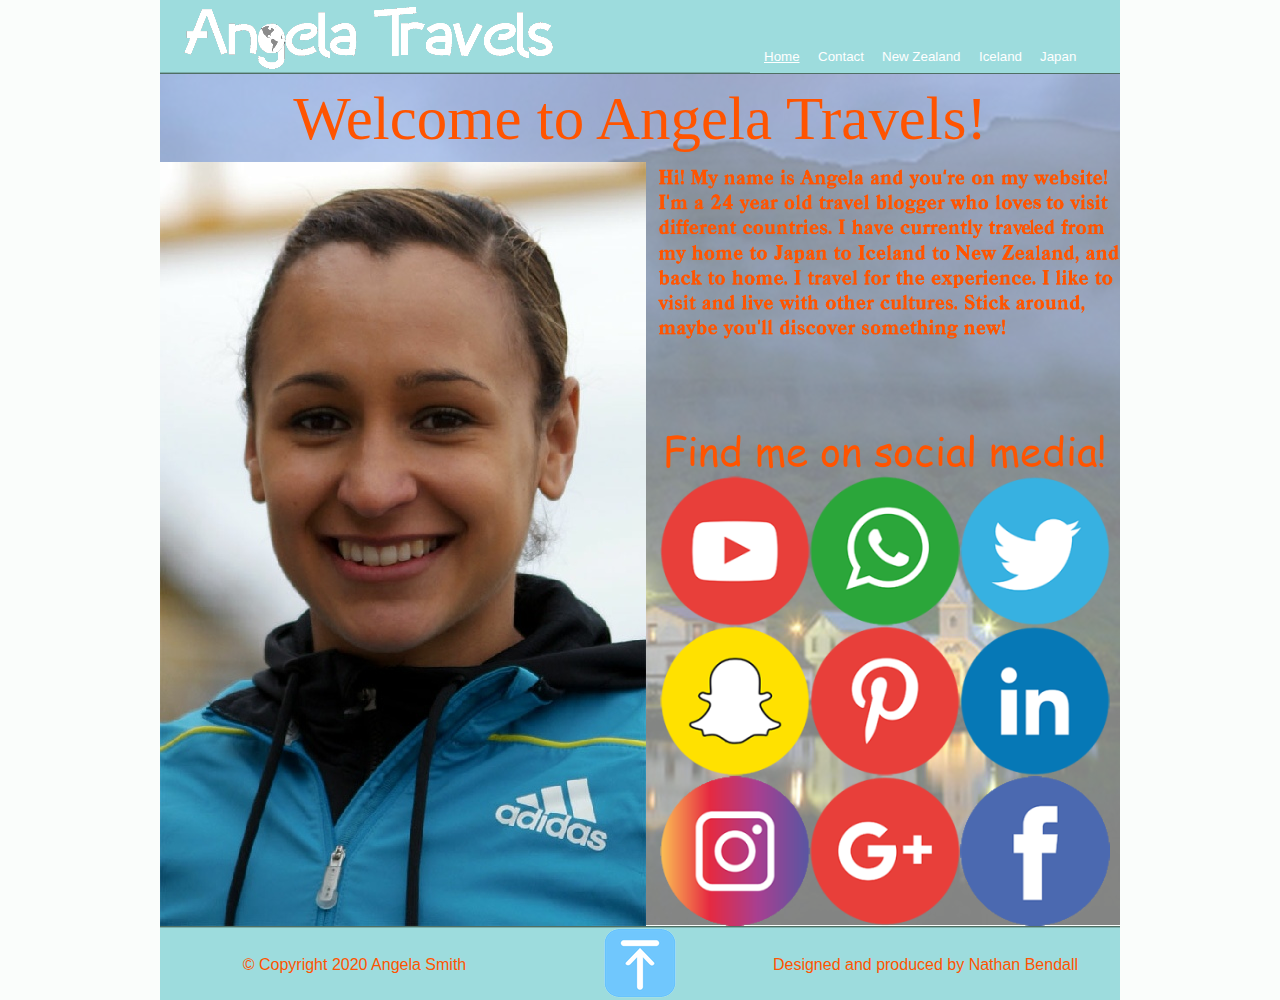
<file: index.html>
﻿<!DOCTYPE html>
<html lang="en">
  <head>
    <meta charset="UTF-8">
    <title>Angela Travels - Home</title>
    <meta name="generator" content="Serif WebPlus X7 (15,0,4,38)">
    <meta name="viewport" content="width=960">
    <link rel="stylesheet" type="text/css" href="wpscripts/wpstyles.css">
    <link rel="stylesheet" type="text/css" href="wpscripts/nav_35style.css">
    <style type="text/css">
      .P-1 { text-align:center;line-height:1px;font-family:"Verdana", sans-serif;font-style:normal;font-weight:normal;color:#ffffff;background-color:transparent;font-variant:normal;font-size:16.0px;vertical-align:0; }
      .C-1 { line-height:18.00px;font-family:"Verdana", sans-serif;font-style:normal;font-weight:normal;color:#ffffff;background-color:transparent;text-decoration:none;font-variant:normal;font-size:16.0px;vertical-align:0; }
      .P-2 { text-align:center;line-height:1px;font-family:"Verdana", sans-serif;font-style:normal;font-weight:normal;color:#ff5400;background-color:transparent;font-variant:normal;font-size:16.0px;vertical-align:0; }
      .C-2 { line-height:18.00px;font-family:"Verdana", sans-serif;font-style:normal;font-weight:normal;color:#ff5400;background-color:transparent;text-decoration:none;font-variant:normal;font-size:16.0px;vertical-align:0; }
      .OBJ-1,.OBJ-1:link,.OBJ-1:visited { background-image:url('wpimages/wp6a0a10ae_06.png');background-repeat:no-repeat;background-position:0px 0px;text-decoration:none;display:block;position:absolute; }
      .OBJ-1:hover { background-position:0px -148px; }
      .OBJ-1:active,a:link.OBJ-1.Activated,a:link.OBJ-1.Down,a:visited.OBJ-1.Activated,a:visited.OBJ-1.Down,.OBJ-1.Activated,.OBJ-1.Down { background-position:0px -74px; }
      .OBJ-1.Disabled,a:link.OBJ-1.Disabled,a:visited.OBJ-1.Disabled,a:hover.OBJ-1.Disabled,a:active.OBJ-1.Disabled { background-position:0px -222px; }
      .OBJ-1:focus { outline-style:none; }
      button.OBJ-1 { background-color:transparent;border:none 0px;padding:0;display:inline-block;cursor:pointer; }
      button.OBJ-1:disabled { pointer-events:none; }
      .OBJ-1.Inline { display:inline-block;position:relative;line-height:normal; }
      .P-3 { text-align:center;line-height:1px;font-family:"Comic Sans MS", cursive;font-style:normal;font-weight:normal;color:#ff5400;background-color:transparent;font-variant:normal;font-size:61.0px;vertical-align:0; }
      .C-3 { line-height:90.96px;font-family:"Comic Sans MS", cursive;font-style:normal;font-weight:normal;color:#ff5400;background-color:transparent;text-decoration:none;font-variant:normal;font-size:60.9px;vertical-align:0; }
    </style>
    <script type="text/javascript" src="wpscripts/jsNavBarFuncs.js"></script>
    <script type="text/javascript" src="wpscripts/global_navtree.js"></script>
    <script type="text/javascript" src="wpscripts/wp_navbar_menub.js"></script>
    <script type="text/javascript" src="wpscripts/jquery.js"></script>
    <script type="text/javascript">
      $(document).ready(function() {
      $("a.ActiveButton").bind({ mousedown:function(){if ( $(this).attr('disabled') === undefined ) $(this).addClass('Activated');}, mouseleave:function(){ if ( $(this).attr('disabled') === undefined ) $(this).removeClass('Activated');}, mouseup:function(){ if ( $(this).attr('disabled') === undefined ) $(this).removeClass('Activated');}});
      });
    </script>
    <link rel="icon" href="favicon.ico" type="image/x-icon">
    <link rel="shortcut icon" href="favicon.ico" type="image/x-icon">
  </head>
  <body style="height:1000px;background:#fafdfb;">
    <div id="divMain" style="background:transparent;margin-left:auto;margin-right:auto;position:relative;width:960px;height:1000px;">
      <img alt="" src="wpimages/wp12764a31_06.png" id="pic_2" style="position:absolute;left:0px;top:0px;width:960px;height:74px;">
      <script type="text/javascript" id="nav_35_script">
        try {
        var navtree_nav_35 = WpNavBar.getNavTreeTopLevel( global_navtree, {'m_sThisPageUrl':'index.html',
'm_sNavBarTarget':'_self',
'm_bIncludeHome':false,
'm_bIncludeAnchors':false,
'm_bFlash':false,
'm_bIncludeChildren':true,
'm_bHideCurrent':false} );
        if( !navtree_nav_35 ) throw WpNavBar.getErrorObj( 'Link tree could not be read' );
        var nav_35 = new wp_navbar_menub("nav_35", navtree_nav_35, {'m_bVertical':false,'m_bPopupBelow':1,'m_bPopupRight':0,'m_iTimeOut':500,'m_iPopupAlignmentH':0,'m_sId':'nav_35',
'm_sScriptId':'nav_35_script',
'm_iLeft':590,
'm_iTop':0,
'm_sCssClass':'nav_35style',
'm_iWidth':370,
'm_iHeight':74}, {'m_iMaxCssLevel':1,
top:{'m_iHorizontalPadding':10,'m_iVerticalPadding':10,'m_iHorizontalPosition':0,'m_iVerticalPosition':2,'m_bWrap':false,'m_iHorizontalButtonSeparation':10,'m_iVerticalButtonSeparation':10,'m_bButtonsSameSize':false,'m_bStretchToWidth':false},
level1:{'m_bFirstPopupSameSize':true,'m_iMinWidth':100,'m_iFirstPopupOffset':10,'m_iInterPopupOffset':0,'m_iOpacity':100,'m_bFade':false,'m_iFadeSpeed':5,
separator:{'m_bAllowSeparators':false}}});
        } catch(e){
        document.write( '<div style="position:absolute;left:590;top:0;width:370;height:74">There was an error generating the navbar:<br>' + e.message + '<\/div>' );
        }
      </script>
      <noscript>
      <div class="nav_35style" id="nav_35" style="left: 590px; top: 0px; width: 370px; height: 74px; position: absolute;"><a class=" currentpage" id="nav_35_I0" style="left: 10px; top: 48px; height: 16px; position: absolute;" href="index.html" target="_self">Home</a><a id="nav_35_I1" style="left: 67px; top: 48px; height: 16px; position: absolute;" href="contact.html" target="_self">Contact</a><br><a id="nav_35_I2" style="left: 136px; top: 48px; height: 16px; position: absolute;" href="new_zealand.html" target="_self">New Zealand</a><a id="nav_35_I3" style="left: 241px; top: 48px; height: 16px; position: absolute;" href="iceland.html" target="_self">Iceland</a><br><a id="nav_35_I4" style="left: 308px; top: 48px; height: 16px; position: absolute;" href="japan.html" target="_self">Japan</a></div>

      </noscript>
      <map id="map1" name="map1">
        <area shape="poly" coords="347,51,347,49,354,51,361,52,369,50,369,33,365,31,358,30,351,28,353,23,362,25,369,20,367,18,361,13,343,15,342,25,342,34,346,35,354,38,361,44,352,42,346,40,341,44,341,37,339,28,339,17,340,8,341,3,331,5,331,18,323,14,310,16,297,29,295,40,301,47,307,53,321,51,329,48,333,47,332,50,338,52,346,54" href="index.html" alt="">
        <area shape="poly" coords="104,51,103,46,108,53,122,52,133,47,138,51,149,56,149,48,158,50,165,51,166,50,175,52,173,41,176,32,173,22,170,17,164,16,158,16,146,18,145,23,144,31,156,26,161,24,165,30,158,29,150,29,145,34,143,39,143,30,142,24,142,18,143,12,143,5,132,5,132,17,126,16,114,16,108,19,101,26,100,16,87,16,79,18,73,23,66,16,57,18,49,17,43,21,43,37,41,30,36,19,33,9,28,2,17,2,13,11,10,21,1,25,0,31,5,34,0,42,2,49,10,52,9,44,15,38,15,33,26,33,27,32,22,24,18,21,22,15,25,22,29,31,32,41,35,51,47,49,55,49,53,43,54,33,57,26,67,24,63,41,66,50,75,46,76,44,78,48,87,48,92,50,91,57,84,53,79,49,71,50,74,58,75,63,101,63" href="index.html" alt="">
        <area shape="poly" coords="259,44,249,39,258,37,259,37" href="index.html" alt="">
        <area shape="poly" coords="164,44,158,42,154,39,160,37,164,37" href="index.html" alt="">
        <area shape="poly" coords="118,44,115,42,111,39,107,35,112,30,115,28,114,33,115,35,120,36,126,35,131,33,132,32,133,35,133,42,127,39,122,42" href="index.html" alt="">
        <area shape="poly" coords="315,43,306,40,311,27,317,24,322,24,321,27,316,27,313,28,312,31,311,39,325,35,329,32,333,30,331,39,331,42,329,38,324,40" href="index.html" alt="">
        <area shape="poly" coords="112,28,120,25,122,24,123,24,125,27,119,26,117,27" href="index.html" alt="">
        <area shape="poly" coords="267,51,270,37,270,32,271,39,272,44,276,52,286,51,287,48,289,39,295,31,298,23,300,19,297,16,287,18,284,30,281,35,281,24,279,15,270,17,262,17,255,16,245,19,243,20,241,16,232,16,230,15,226,16,217,16,215,9,223,9,233,8,234,0,220,0,215,2,207,1,202,2,196,2,187,4,189,11,202,11,205,10,205,11,207,24,205,38,205,51,215,52,225,50,225,29,231,23,237,25,240,24,248,28,258,23,261,29,247,29,242,31,239,44,246,49,251,51,262,53" href="index.html" alt="">
      </map>
      <img alt="Home" usemap="#map1" src="wpimages/wp8d5b3cb6_06.png" style="position:absolute;left:24px;top:6px;width:369px;height:63px;">
      <img alt="" src="wpimages/wp8067776d_06.png" style="position:absolute;left:0px;top:926px;width:960px;height:74px;">
      <div style="position:absolute;left:0px;top:926px;width:389px;height:74px;overflow:hidden;">
        <p class="Body P-1"><span class="C-1"><br></span></p>
        <p class="Body P-2"><span class="C-2">© Copyright 2020 Angela Smith</span></p>
      </div>
      <img alt="" src="wpimages/wpaddeb886_06.png" style="position:absolute;left:0px;top:74px;width:960px;height:851px;">
      <div style="position:absolute;left:571px;top:926px;width:389px;height:74px;overflow:hidden;">
        <p class="Body P-2"><span class="C-2"><br></span></p>
        <p class="Body P-2"><span class="C-2">Designed and produced by Nathan Bendall</span></p>
      </div>
      <a href="index.html" id="btn_1" class="OBJ-1 ActiveButton" style="position:absolute;left:442px;top:926px;width:76px;height:74px;"></a>
      <div style="position:absolute;left:0px;top:74px;width:960px;height:87px;overflow:hidden;">
        <p class="Body P-3"><span class="C-3">Welcome to Angela Travels!</span></p>
      </div>
      <img alt="" src="wpimages/wp1296199d_05_06.jpg" style="position:absolute;left:0px;top:162px;width:486px;height:764px;">
      <map id="map2" name="map2">
        <area shape="poly" coords="86,179,90,174,97,175,104,174,111,174,112,170,115,163,115,168,113,176,126,175,129,170,129,158,109,158,109,162,76,162,76,168,79,173,75,174,75,163,67,161,61,163,56,159,55,157,49,158,47,163,45,162,18,162,13,163,11,168,12,170,11,172,10,177,26,175,39,175,39,180,47,179,51,175,57,175,64,176,75,176,78,181" title="Hi! My name is Angela and you're on my website! I'm a 24 year old travel blogger who loves to visit different countries. I have currently traveled from my home to Japan to Iceland to New Zealand, and back to home. I travel for the experience. I like to visit and live with other culture. Stick around, maybe you'll discover something new!">
        <area shape="poly" coords="210,171,211,167,213,162,156,162,151,160,150,156,142,158,139,158,135,162,130,163,132,172,133,175,190,175,191,174,196,174,210,177" title="Hi! My name is Angela and you're on my website! I'm a 24 year old travel blogger who loves to visit different countries. I have currently traveled from my home to Japan to Iceland to New Zealand, and back to home. I travel for the experience. I like to visit and live with other culture. Stick around, maybe you'll discover something new!">
        <area shape="poly" coords="312,178,313,173,313,168,317,167,316,172,316,174,323,175,340,175,343,174,347,177,355,175,358,175,363,174,362,172,362,160,360,157,354,157,354,165,340,162,325,162,317,163,314,163,310,160,297,161,288,163,291,160,286,157,281,160,280,162,276,157,270,158,267,158,253,165,230,162,214,162,214,173,219,175,299,175,301,180,310,180" title="Hi! My name is Angela and you're on my website! I'm a 24 year old travel blogger who loves to visit different countries. I have currently traveled from my home to Japan to Iceland to New Zealand, and back to home. I travel for the experience. I like to visit and live with other culture. Stick around, maybe you'll discover something new!">
        <area shape="poly" coords="445,146,439,143,436,142,436,133,430,132,426,137,373,137,366,135,368,146,365,140,366,138,360,135,359,131,354,133,349,137,344,138,342,133,328,133,323,132,318,132,317,137,317,153,342,150,365,150,368,148,368,150,434,150,434,152,436,158" title="Hi! My name is Angela and you're on my website! I'm a 24 year old travel blogger who loves to visit different countries. I have currently traveled from my home to Japan to Iceland to New Zealand, and back to home. I travel for the experience. I like to visit and live with other culture. Stick around, maybe you'll discover something new!">
        <area shape="poly" coords="368,148,368,146,369,148" title="Hi! My name is Angela and you're on my website! I'm a 24 year old travel blogger who loves to visit different countries. I have currently traveled from my home to Japan to Iceland to New Zealand, and back to home. I travel for the experience. I like to visit and live with other culture. Stick around, maybe you'll discover something new!">
        <area shape="poly" coords="55,148,55,143,57,147" title="Hi! My name is Angela and you're on my website! I'm a 24 year old travel blogger who loves to visit different countries. I have currently traveled from my home to Japan to Iceland to New Zealand, and back to home. I travel for the experience. I like to visit and live with other culture. Stick around, maybe you'll discover something new!">
        <area shape="poly" coords="189,149,194,149,195,150,227,150,228,146,230,141,230,136,222,137,215,137,210,136,209,137,205,134,205,132,196,132,192,135,187,137,178,137,179,140,179,145,178,151,184,151" title="Hi! My name is Angela and you're on my website! I'm a 24 year old travel blogger who loves to visit different countries. I have currently traveled from my home to Japan to Iceland to New Zealand, and back to home. I travel for the experience. I like to visit and live with other culture. Stick around, maybe you'll discover something new!">
        <area shape="poly" coords="312,149,316,147,310,142,309,139,307,135,292,137,274,137,271,136,267,132,255,132,255,136,248,137,234,137,232,148,234,149,240,149,243,150,311,150" title="Hi! My name is Angela and you're on my website! I'm a 24 year old travel blogger who loves to visit different countries. I have currently traveled from my home to Japan to Iceland to New Zealand, and back to home. I travel for the experience. I like to visit and live with other culture. Stick around, maybe you'll discover something new!">
        <area shape="poly" coords="21,150,49,150,55,148,55,150,65,150,73,151,83,151,91,150,92,147,92,136,89,132,83,132,81,139,68,137,63,138,57,138,55,143,52,138,51,134,39,130,37,135,36,137,30,136,29,132,22,132,19,138,17,135,12,137,8,140,14,145,15,148,16,152" title="Hi! My name is Angela and you're on my website! I'm a 24 year old travel blogger who loves to visit different countries. I have currently traveled from my home to Japan to Iceland to New Zealand, and back to home. I travel for the experience. I like to visit and live with other culture. Stick around, maybe you'll discover something new!">
        <area shape="poly" coords="175,150,177,149,175,141,173,138,169,135,167,131,161,133,152,133,148,132,148,137,132,137,132,148,154,151,166,152" title="Hi! My name is Angela and you're on my website! I'm a 24 year old travel blogger who loves to visit different countries. I have currently traveled from my home to Japan to Iceland to New Zealand, and back to home. I travel for the experience. I like to visit and live with other culture. Stick around, maybe you'll discover something new!">
        <area shape="poly" coords="109,150,129,150,129,137,109,137,107,131,99,132,96,132,95,139,94,144,93,154" title="Hi! My name is Angela and you're on my website! I'm a 24 year old travel blogger who loves to visit different countries. I have currently traveled from my home to Japan to Iceland to New Zealand, and back to home. I travel for the experience. I like to visit and live with other culture. Stick around, maybe you'll discover something new!">
        <area shape="poly" coords="280,122,280,120,281,117,282,112,274,111,270,113,268,113,263,110,262,107,256,108,252,109,250,110,247,111,245,123,244,121,246,111,240,112,229,112,228,109,226,107,220,108,217,108,217,117,216,125,240,125,246,124,251,125,280,125" title="Hi! My name is Angela and you're on my website! I'm a 24 year old travel blogger who loves to visit different countries. I have currently traveled from my home to Japan to Iceland to New Zealand, and back to home. I travel for the experience. I like to visit and live with other culture. Stick around, maybe you'll discover something new!">
        <area shape="poly" coords="316,127,316,125,392,125,392,121,389,117,387,114,382,112,379,112,370,111,343,111,343,107,337,108,335,111,296,111,291,112,286,112,285,114,284,118,281,127,297,124,302,125,305,127,306,129,315,129" title="Hi! My name is Angela and you're on my website! I'm a 24 year old travel blogger who loves to visit different countries. I have currently traveled from my home to Japan to Iceland to New Zealand, and back to home. I travel for the experience. I like to visit and live with other culture. Stick around, maybe you'll discover something new!">
        <area shape="poly" coords="246,124,245,124,245,123" title="Hi! My name is Angela and you're on my website! I'm a 24 year old travel blogger who loves to visit different countries. I have currently traveled from my home to Japan to Iceland to New Zealand, and back to home. I travel for the experience. I like to visit and live with other culture. Stick around, maybe you'll discover something new!">
        <area shape="poly" coords="146,123,146,122,147,123" title="Hi! My name is Angela and you're on my website! I'm a 24 year old travel blogger who loves to visit different countries. I have currently traveled from my home to Japan to Iceland to New Zealand, and back to home. I travel for the experience. I like to visit and live with other culture. Stick around, maybe you'll discover something new!">
        <area shape="poly" coords="73,125,77,125,82,123,82,113,79,112,74,112,69,110,67,104,62,111,59,114,59,120,58,116,56,112,52,109,51,107,45,108,43,109,39,112,33,111,22,111,20,107,14,108,12,108,11,114,11,119,13,125,55,125,59,123,60,121,62,126" title="Hi! My name is Angela and you're on my website! I'm a 24 year old travel blogger who loves to visit different countries. I have currently traveled from my home to Japan to Iceland to New Zealand, and back to home. I travel for the experience. I like to visit and live with other culture. Stick around, maybe you'll discover something new!">
        <area shape="poly" coords="472,121,469,115,466,110,448,110,448,112,447,117,446,125,465,125" title="Hi! My name is Angela and you're on my website! I'm a 24 year old travel blogger who loves to visit different countries. I have currently traveled from my home to Japan to Iceland to New Zealand, and back to home. I travel for the experience. I like to visit and live with other culture. Stick around, maybe you'll discover something new!">
        <area shape="poly" coords="405,119,405,108,395,108,395,125,405,125" title="Hi! My name is Angela and you're on my website! I'm a 24 year old travel blogger who loves to visit different countries. I have currently traveled from my home to Japan to Iceland to New Zealand, and back to home. I travel for the experience. I like to visit and live with other culture. Stick around, maybe you'll discover something new!">
        <area shape="poly" coords="443,124,443,118,444,112,436,112,431,111,428,108,418,107,408,107,408,113,407,119,407,125,441,125" title="Hi! My name is Angela and you're on my website! I'm a 24 year old travel blogger who loves to visit different countries. I have currently traveled from my home to Japan to Iceland to New Zealand, and back to home. I travel for the experience. I like to visit and live with other culture. Stick around, maybe you'll discover something new!">
        <area shape="poly" coords="178,123,188,125,193,125,198,123,205,125,216,125,215,112,214,107,206,108,205,111,168,111,168,109,161,109,160,115,160,130" title="Hi! My name is Angela and you're on my website! I'm a 24 year old travel blogger who loves to visit different countries. I have currently traveled from my home to Japan to Iceland to New Zealand, and back to home. I travel for the experience. I like to visit and live with other culture. Stick around, maybe you'll discover something new!">
        <area shape="poly" coords="98,125,101,125,113,126,125,126,137,125,143,124,146,123,146,125,155,125,160,123,158,117,158,111,159,106,149,108,145,108,147,112,150,114,150,120,145,121,139,115,138,111,120,111,114,112,110,113,95,115,93,110,92,107,87,108,85,108,85,114,84,120,84,122,83,127" title="Hi! My name is Angela and you're on my website! I'm a 24 year old travel blogger who loves to visit different countries. I have currently traveled from my home to Japan to Iceland to New Zealand, and back to home. I travel for the experience. I like to visit and live with other culture. Stick around, maybe you'll discover something new!">
        <area shape="poly" coords="184,98,185,95" title="Hi! My name is Angela and you're on my website! I'm a 24 year old travel blogger who loves to visit different countries. I have currently traveled from my home to Japan to Iceland to New Zealand, and back to home. I travel for the experience. I like to visit and live with other culture. Stick around, maybe you'll discover something new!">
        <area shape="poly" coords="99,96,99,87,59,87,57,88,54,85,54,82,48,83,46,83,45,88,45,100,99,100" title="Hi! My name is Angela and you're on my website! I'm a 24 year old travel blogger who loves to visit different countries. I have currently traveled from my home to Japan to Iceland to New Zealand, and back to home. I travel for the experience. I like to visit and live with other culture. Stick around, maybe you'll discover something new!">
        <area shape="poly" coords="307,97,307,96,308,99,336,99,340,100,346,100,350,98,352,92,355,85,343,87,327,87,327,81,315,83,307,83,307,89,309,95,307,92,306,88,302,87,298,87,293,85,290,79,284,90,283,95,287,98,290,99,294,101,305,102" title="Hi! My name is Angela and you're on my website! I'm a 24 year old travel blogger who loves to visit different countries. I have currently traveled from my home to Japan to Iceland to New Zealand, and back to home. I travel for the experience. I like to visit and live with other culture. Stick around, maybe you'll discover something new!">
        <area shape="poly" coords="39,98,40,93,42,91,45,85,30,86,26,86,22,88,17,87,12,87,12,96,11,99,18,100,26,100,30,104,37,104" title="Hi! My name is Angela and you're on my website! I'm a 24 year old travel blogger who loves to visit different countries. I have currently traveled from my home to Japan to Iceland to New Zealand, and back to home. I travel for the experience. I like to visit and live with other culture. Stick around, maybe you'll discover something new!">
        <area shape="poly" coords="434,102,436,101,435,94,431,92,431,85,430,83,422,83,420,87,396,87,396,80,386,85,384,87,371,89,371,81,359,83,356,87,356,91,355,94,354,99,359,100,424,100,427,102,432,104" title="Hi! My name is Angela and you're on my website! I'm a 24 year old travel blogger who loves to visit different countries. I have currently traveled from my home to Japan to Iceland to New Zealand, and back to home. I travel for the experience. I like to visit and live with other culture. Stick around, maybe you'll discover something new!">
        <area shape="poly" coords="155,102,159,100,177,100,179,99,184,98,183,102,207,103,207,90,206,88,200,87,194,85,193,83,187,83,187,87,186,90,185,95,184,91,181,83,167,87,139,87,141,81,133,83,128,86,128,90,126,96,124,100,144,100,147,104,152,104" title="Hi! My name is Angela and you're on my website! I'm a 24 year old travel blogger who loves to visit different countries. I have currently traveled from my home to Japan to Iceland to New Zealand, and back to home. I travel for the experience. I like to visit and live with other culture. Stick around, maybe you'll discover something new!">
        <area shape="poly" coords="120,100,123,99,125,94,124,91,122,88,119,87,113,87,109,83,104,83,104,87,101,102,111,102" title="Hi! My name is Angela and you're on my website! I'm a 24 year old travel blogger who loves to visit different countries. I have currently traveled from my home to Japan to Iceland to New Zealand, and back to home. I travel for the experience. I like to visit and live with other culture. Stick around, maybe you'll discover something new!">
        <area shape="poly" coords="471,99,474,99,474,84,473,82,470,83,466,83,466,87,439,87,438,91,438,95,439,100,469,100" title="Hi! My name is Angela and you're on my website! I'm a 24 year old travel blogger who loves to visit different countries. I have currently traveled from my home to Japan to Iceland to New Zealand, and back to home. I travel for the experience. I like to visit and live with other culture. Stick around, maybe you'll discover something new!">
        <area shape="poly" coords="282,92,282,84,278,81,272,83,270,86,269,90,260,87,248,87,247,88,246,86,246,82,239,82,237,88,221,89,222,85,223,82,213,83,210,87,211,91,211,97,210,100,282,100" title="Hi! My name is Angela and you're on my website! I'm a 24 year old travel blogger who loves to visit different countries. I have currently traveled from my home to Japan to Iceland to New Zealand, and back to home. I travel for the experience. I like to visit and live with other culture. Stick around, maybe you'll discover something new!">
        <area shape="poly" coords="104,72,114,76,121,75,181,75,187,73,192,70,186,68,185,65,183,60,172,60,164,62,165,60,163,56,156,56,155,60,153,62,149,59,147,58,144,59,135,63,123,62,111,62,109,61,104,60,96,61,94,71,95,61,89,58,85,57,82,62,57,62,49,61,46,58,45,55,35,56,30,58,27,55,21,56,16,60,12,64,9,65,11,71,13,73,18,77,31,75,59,75,64,73,70,75,82,75,89,74,94,73,93,78" title="Hi! My name is Angela and you're on my website! I'm a 24 year old travel blogger who loves to visit different countries. I have currently traveled from my home to Japan to Iceland to New Zealand, and back to home. I travel for the experience. I like to visit and live with other culture. Stick around, maybe you'll discover something new!">
        <area shape="poly" coords="94,73,94,71" title="Hi! My name is Angela and you're on my website! I'm a 24 year old travel blogger who loves to visit different countries. I have currently traveled from my home to Japan to Iceland to New Zealand, and back to home. I travel for the experience. I like to visit and live with other culture. Stick around, maybe you'll discover something new!">
        <area shape="poly" coords="461,70,459,62,451,61,424,61,423,56,415,56,415,59,414,64,414,67,413,71,415,74,422,75,461,75" title="Hi! My name is Angela and you're on my website! I'm a 24 year old travel blogger who loves to visit different countries. I have currently traveled from my home to Japan to Iceland to New Zealand, and back to home. I travel for the experience. I like to visit and live with other culture. Stick around, maybe you'll discover something new!">
        <area shape="poly" coords="359,75,363,75,366,74,374,74,380,75,400,75,407,74,413,72,412,57,408,57,405,56,400,60,399,64,391,61,389,56,383,56,381,61,352,61,348,59,341,53,340,68,341,72,343,77" title="Hi! My name is Angela and you're on my website! I'm a 24 year old travel blogger who loves to visit different countries. I have currently traveled from my home to Japan to Iceland to New Zealand, and back to home. I travel for the experience. I like to visit and live with other culture. Stick around, maybe you'll discover something new!">
        <area shape="poly" coords="336,73,338,70,340,64,334,61,328,58,321,56,316,58,312,60,306,61,254,61,253,68,252,72,259,74,261,74,276,75,324,75,332,83" title="Hi! My name is Angela and you're on my website! I'm a 24 year old travel blogger who loves to visit different countries. I have currently traveled from my home to Japan to Iceland to New Zealand, and back to home. I travel for the experience. I like to visit and live with other culture. Stick around, maybe you'll discover something new!">
        <area shape="poly" coords="212,75,246,75,249,73,251,71,251,64,248,62,242,61,215,61,213,58,212,56,206,56,205,70,205,77" title="Hi! My name is Angela and you're on my website! I'm a 24 year old travel blogger who loves to visit different countries. I have currently traveled from my home to Japan to Iceland to New Zealand, and back to home. I travel for the experience. I like to visit and live with other culture. Stick around, maybe you'll discover something new!">
        <area shape="poly" coords="202,69,202,56,192,56,192,75,202,75" title="Hi! My name is Angela and you're on my website! I'm a 24 year old travel blogger who loves to visit different countries. I have currently traveled from my home to Japan to Iceland to New Zealand, and back to home. I travel for the experience. I like to visit and live with other culture. Stick around, maybe you'll discover something new!">
        <area shape="poly" coords="463,49,465,48,464,40,464,32,448,28,446,34,446,37,441,35,440,31,434,30,433,36,424,36,419,39,416,36,411,36,405,33,395,38,385,37,379,37,370,36,357,36,357,31,350,31,348,44,348,50,358,50,367,48,371,49,377,48,380,51,393,48,398,48,397,42,398,44,399,51,409,50,421,48,420,45,420,40,423,45,424,46,427,51,437,49,443,50,448,50,458,51" title="Hi! My name is Angela and you're on my website! I'm a 24 year old travel blogger who loves to visit different countries. I have currently traveled from my home to Japan to Iceland to New Zealand, and back to home. I travel for the experience. I like to visit and live with other culture. Stick around, maybe you'll discover something new!">
        <area shape="poly" coords="89,49,90,42,90,31,82,31,78,38,75,30,69,31,68,22,75,15,66,11,62,7,56,6,44,6,44,21,43,24,50,24,58,26,62,28,69,31,63,38,66,41,64,45,59,36,49,36,44,43,44,36,30,36,26,30,14,31,11,41,12,45,10,50,20,50,24,49,23,52,31,50,44,50,44,48,58,50,63,48,70,51,79,49,83,52" title="Hi! My name is Angela and you're on my website! I'm a 24 year old travel blogger who loves to visit different countries. I have currently traveled from my home to Japan to Iceland to New Zealand, and back to home. I travel for the experience. I like to visit and live with other culture. Stick around, maybe you'll discover something new!">
        <area shape="poly" coords="24,49,24,48" title="Hi! My name is Angela and you're on my website! I'm a 24 year old travel blogger who loves to visit different countries. I have currently traveled from my home to Japan to Iceland to New Zealand, and back to home. I travel for the experience. I like to visit and live with other culture. Stick around, maybe you'll discover something new!">
        <area shape="poly" coords="274,54,281,52,286,49,290,49,294,50,299,50,297,49,301,41,305,46,304,47,308,48,317,51,331,52,340,49,344,48,348,44,345,40,343,37,338,36,334,36,327,34,326,31,319,33,314,37,304,36,248,36,248,29,240,34,238,36,237,34,235,28,227,32,226,37,224,32,218,28,216,39,205,36,183,36,180,34,173,32,173,37,172,42,170,38,168,32,165,30,161,32,158,34,155,31,150,31,147,37,143,35,138,38,134,40,136,47,139,48,146,51,157,50,164,49,170,47,172,43,172,49,177,49,186,51,196,51,204,49,213,49,217,50,222,50,227,46,229,49,241,49,248,50,256,50,261,55" title="Hi! My name is Angela and you're on my website! I'm a 24 year old travel blogger who loves to visit different countries. I have currently traveled from my home to Japan to Iceland to New Zealand, and back to home. I travel for the experience. I like to visit and live with other culture. Stick around, maybe you'll discover something new!">
        <area shape="poly" coords="63,48,64,45,65,47" title="Hi! My name is Angela and you're on my website! I'm a 24 year old travel blogger who loves to visit different countries. I have currently traveled from my home to Japan to Iceland to New Zealand, and back to home. I travel for the experience. I like to visit and live with other culture. Stick around, maybe you'll discover something new!">
        <area shape="poly" coords="44,48,42,48,44,43" title="Hi! My name is Angela and you're on my website! I'm a 24 year old travel blogger who loves to visit different countries. I have currently traveled from my home to Japan to Iceland to New Zealand, and back to home. I travel for the experience. I like to visit and live with other culture. Stick around, maybe you'll discover something new!">
        <area shape="poly" coords="24,48,23,46,21,38,25,43,24,47" title="Hi! My name is Angela and you're on my website! I'm a 24 year old travel blogger who loves to visit different countries. I have currently traveled from my home to Japan to Iceland to New Zealand, and back to home. I travel for the experience. I like to visit and live with other culture. Stick around, maybe you'll discover something new!">
        <area shape="poly" coords="158,34,157,34" title="Hi! My name is Angela and you're on my website! I'm a 24 year old travel blogger who loves to visit different countries. I have currently traveled from my home to Japan to Iceland to New Zealand, and back to home. I travel for the experience. I like to visit and live with other culture. Stick around, maybe you'll discover something new!">
        <area shape="poly" coords="103,50,108,49,116,51,125,50,133,50,133,40,135,33,117,36,93,36,92,41,94,46,94,48,90,53,100,55" title="Hi! My name is Angela and you're on my website! I'm a 24 year old travel blogger who loves to visit different countries. I have currently traveled from my home to Japan to Iceland to New Zealand, and back to home. I travel for the experience. I like to visit and live with other culture. Stick around, maybe you'll discover something new!">
        <area shape="poly" coords="190,28,194,27,201,23,212,25,220,25,220,14,217,10,210,10,208,5,203,7,201,8,196,13,184,11,167,11,163,6,157,6,157,11,155,14,154,18,151,27,157,25,177,25,180,30" title="Hi! My name is Angela and you're on my website! I'm a 24 year old travel blogger who loves to visit different countries. I have currently traveled from my home to Japan to Iceland to New Zealand, and back to home. I travel for the experience. I like to visit and live with other culture. Stick around, maybe you'll discover something new!">
        <area shape="poly" coords="403,23,402,23" title="Hi! My name is Angela and you're on my website! I'm a 24 year old travel blogger who loves to visit different countries. I have currently traveled from my home to Japan to Iceland to New Zealand, and back to home. I travel for the experience. I like to visit and live with other culture. Stick around, maybe you'll discover something new!">
        <area shape="poly" coords="325,17,326,13,328,13" title="Hi! My name is Angela and you're on my website! I'm a 24 year old travel blogger who loves to visit different countries. I have currently traveled from my home to Japan to Iceland to New Zealand, and back to home. I travel for the experience. I like to visit and live with other culture. Stick around, maybe you'll discover something new!">
        <area shape="poly" coords="385,18,383,13,385,12,388,13" title="Hi! My name is Angela and you're on my website! I'm a 24 year old travel blogger who loves to visit different countries. I have currently traveled from my home to Japan to Iceland to New Zealand, and back to home. I travel for the experience. I like to visit and live with other culture. Stick around, maybe you'll discover something new!">
        <area shape="poly" coords="272,25,274,24,277,25,282,24,286,24,292,26,298,25,298,16,300,13,299,18,298,28,317,28,321,22,325,17,323,30,342,25,351,25,351,10,346,12,336,11,326,11,326,13,315,11,303,11,301,6,296,6,296,11,260,11,261,14,263,19,262,22,256,28,270,31" title="Hi! My name is Angela and you're on my website! I'm a 24 year old travel blogger who loves to visit different countries. I have currently traveled from my home to Japan to Iceland to New Zealand, and back to home. I travel for the experience. I like to visit and live with other culture. Stick around, maybe you'll discover something new!">
        <area shape="poly" coords="129,23,133,16,130,12,123,11,108,10,93,11,79,11,77,13,73,22,77,24,89,25,128,25" title="Hi! My name is Angela and you're on my website! I'm a 24 year old travel blogger who loves to visit different countries. I have currently traveled from my home to Japan to Iceland to New Zealand, and back to home. I travel for the experience. I like to visit and live with other culture. Stick around, maybe you'll discover something new!">
        <area shape="poly" coords="259,17,259,6,252,6,249,9,248,11,229,11,227,12,221,13,222,20,223,25,259,25" title="Hi! My name is Angela and you're on my website! I'm a 24 year old travel blogger who loves to visit different countries. I have currently traveled from my home to Japan to Iceland to New Zealand, and back to home. I travel for the experience. I like to visit and live with other culture. Stick around, maybe you'll discover something new!">
        <area shape="poly" coords="149,24,152,23,151,14,147,11,142,10,141,5,136,6,134,11,133,17,133,25,145,25" title="Hi! My name is Angela and you're on my website! I'm a 24 year old travel blogger who loves to visit different countries. I have currently traveled from my home to Japan to Iceland to New Zealand, and back to home. I travel for the experience. I like to visit and live with other culture. Stick around, maybe you'll discover something new!">
        <area shape="poly" coords="23,25,32,25,37,24,41,23,41,9,42,7,41,7,31,5,21,6,11,6,11,16,12,20,11,21,10,26" title="Hi! My name is Angela and you're on my website! I'm a 24 year old travel blogger who loves to visit different countries. I have currently traveled from my home to Japan to Iceland to New Zealand, and back to home. I travel for the experience. I like to visit and live with other culture. Stick around, maybe you'll discover something new!">
        <area shape="poly" coords="376,28,381,24,385,18,389,23,392,25,398,25,403,23,406,24,410,25,418,26,423,24,427,24,438,27,452,25,463,25,463,14,462,10,462,7,458,4,456,9,454,13,443,10,438,6,433,6,431,12,422,11,420,6,413,6,410,12,403,11,390,11,385,12,382,12,374,9,364,11,356,11,354,20,354,25,369,25,372,29" title="Hi! My name is Angela and you're on my website! I'm a 24 year old travel blogger who loves to visit different countries. I have currently traveled from my home to Japan to Iceland to New Zealand, and back to home. I travel for the experience. I like to visit and live with other culture. Stick around, maybe you'll discover something new!">
      </map>
      <img alt="Hi! My name is Angela and you're on my website! I'm a 24 year old travel blogger who loves to visit different countries. I have currently traveled from my home to Japan to Iceland to New Zealand, and back to home. I travel for the experience. I like to visit and live with other culture. Stick around, maybe you'll discover something new!" usemap="#map2" src="wpimages/wp814b6c3e_06.png" style="position:absolute;left:486px;top:162px;width:474px;height:183px;">
      <map id="map3" name="map3">
        <area shape="poly" coords="94,202,101,199,109,196,114,194,121,188,128,182,134,175,139,168,142,163,144,157,147,150,149,140,150,130,150,121,147,106,143,98,137,87,132,79,129,76,124,72,116,66,109,62,103,60,99,58,91,55,83,54,67,54,62,55,55,56,49,59,40,63,31,68,24,73,12,88,9,93,3,108,1,118,0,129,0,139,2,149,8,164,14,173,20,181,25,186,33,192,40,195,49,200,55,201,64,204,84,204" href="https://www.youtube.com" target="_blank" alt="" id="map3_1">
        <area shape="poly" coords="236,203,243,202,252,199,261,195,270,190,282,178,291,165,294,160,297,153,300,132,300,114,297,106,295,99,291,92,286,84,282,79,272,69,264,64,257,61,250,58,240,55,233,54,215,54,205,56,193,60,186,65,180,68,172,74,165,82,160,89,156,96,153,103,152,110,150,119,149,129,150,139,153,152,155,156,157,162,162,171,167,178,174,185,181,191,193,197,201,200,219,204,231,204" href="https://whatsapp.com" target="_blank" alt="">
        <area shape="poly" coords="391,202,398,200,405,197,414,193,427,184,437,172,441,165,447,150,448,145,450,139,450,128,449,117,447,106,445,99,440,90,433,80,427,74,421,69,413,65,410,63,398,57,394,56,375,54,366,54,356,56,343,61,334,66,327,71,318,80,308,96,305,102,301,114,299,127,302,146,308,164,313,171,319,179,324,183,331,189,336,193,349,199,362,203,384,203" href="https://www.twitter.com" target="_blank" alt="">
        <area shape="poly" coords="86,353,95,351,101,349,108,346,121,339,133,327,137,322,141,314,145,308,147,300,149,294,150,287,150,273,148,259,146,252,141,244,136,235,130,227,122,220,115,215,108,211,100,208,90,205,83,204,66,204,56,206,48,209,30,218,17,231,11,239,8,244,4,254,2,263,0,269,0,283,3,299,6,308,9,315,14,323,19,328,22,332,29,339,35,342,43,347,59,353,68,354,77,354" href="https://www.snapchat.com" target="_blank" alt="">
        <area shape="poly" coords="240,353,248,351,255,348,263,344,269,339,276,334,282,328,288,320,292,313,294,307,297,298,299,289,300,282,300,275,298,261,295,252,291,243,286,235,284,232,277,225,270,219,267,216,261,213,256,210,251,208,241,205,230,204,215,204,205,206,199,208,194,210,188,213,183,216,172,225,168,231,159,243,156,249,154,254,153,260,151,265,150,271,150,288,152,293,154,304,157,313,163,321,168,328,176,336,184,342,193,347,201,350,205,352,223,354,232,354" href="https://www.pinterest.com" target="_blank" alt="">
        <area shape="poly" coords="387,353,393,352,399,350,410,345,419,340,425,335,434,326,440,317,442,311,448,299,450,281,450,272,449,264,446,256,442,247,440,241,431,229,426,224,421,220,405,210,400,208,394,206,388,205,377,205,366,204,359,206,354,207,346,210,340,213,331,218,324,224,322,226,316,231,311,240,307,247,304,254,300,272,300,288,302,293,304,304,307,313,313,321,318,328,325,335,334,342,343,347,353,350,359,352,365,353,376,354" href="https://www.linkedin.com" target="_blank" alt="">
        <area shape="poly" coords="91,503,101,501,110,497,116,493,123,488,131,480,137,472,144,459,148,451,150,434,150,416,148,408,143,397,138,388,134,381,121,368,112,363,99,357,88,354,64,354,55,356,48,358,40,362,31,367,25,372,22,375,17,381,11,389,8,396,4,403,0,418,0,435,2,450,5,457,9,467,14,473,20,481,27,487,33,492,41,496,48,500,58,503,61,503,76,504,84,504" href="https://www.instagram.com" target="_blank" alt="">
        <area shape="poly" coords="241,502,248,500,255,497,261,495,270,490,273,487,280,481,287,472,293,462,297,452,299,446,299,441,301,423,300,413,295,399,289,389,284,382,279,377,273,372,260,363,251,359,246,357,239,355,231,355,216,354,201,358,191,362,184,366,178,370,174,373,163,386,158,395,154,404,153,407,151,417,150,428,150,438,153,452,156,459,161,468,166,476,173,483,181,490,191,496,203,500,208,502,215,503,234,503" href="https://google.com" target="_blank" alt="">
        <area shape="poly" coords="391,503,398,502,407,498,416,494,423,488,429,484,437,473,442,465,448,452,450,434,450,415,448,407,445,400,441,391,435,383,434,381,421,368,412,363,405,360,396,356,387,354,364,354,354,356,347,358,332,367,329,369,322,375,316,382,309,392,305,399,303,408,301,417,299,430,301,444,304,454,307,464,312,472,315,476,322,482,331,491,338,495,348,500,355,502,360,503,368,504,384,504" href="https://www.facebook.com" target="_blank" alt="">
      </map>
      <img src="wpimages/wpefc6d223_06.png" alt="" width="450" height="504" usemap="#map3" style="position:absolute;left:500px;top:422px;width:450px;height:504px;">
    </div>
    <script type="text/javascript" src="wpscripts/jsMenu.js"></script>
    <script type="text/javascript">
      wpmenustack.setRollovers([['map3_1','pic_2',{"m_panel":true}]]);
    </script>
  </body>
</html>
</file>
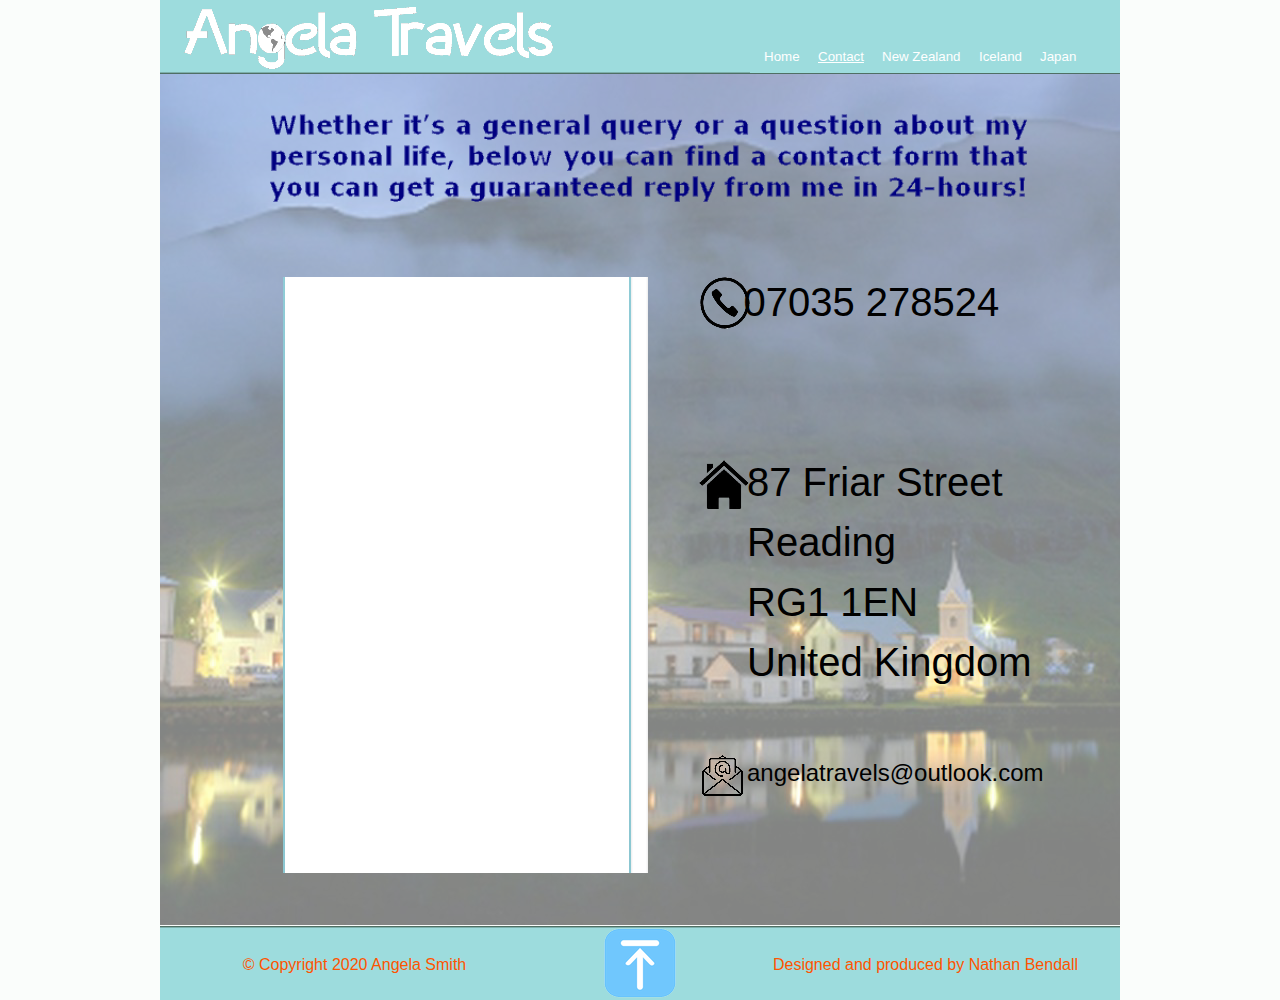
<file: contact.html>
﻿<!DOCTYPE html>
<html lang="en">
  <head>
    <meta charset="UTF-8">
    <title>Angela Travels - Contact</title>
    <meta name="generator" content="Serif WebPlus X7">
    <meta name="viewport" content="width=960">
    <link rel="stylesheet" type="text/css" href="wpscripts/wpstyles.css">
    <link rel="stylesheet" type="text/css" href="wpscripts/nav_35style.css">
    <style type="text/css">
      .P-1 { text-align:center;line-height:1px;font-family:"Verdana", sans-serif;font-style:normal;font-weight:normal;color:#ffffff;background-color:transparent;font-variant:normal;font-size:16.0px;vertical-align:0; }
      .C-1 { line-height:18.00px;font-family:"Verdana", sans-serif;font-style:normal;font-weight:normal;color:#ffffff;background-color:transparent;text-decoration:none;font-variant:normal;font-size:16.0px;vertical-align:0; }
      .P-2 { text-align:center;line-height:1px;font-family:"Verdana", sans-serif;font-style:normal;font-weight:normal;color:#ff5400;background-color:transparent;font-variant:normal;font-size:16.0px;vertical-align:0; }
      .C-2 { line-height:18.00px;font-family:"Verdana", sans-serif;font-style:normal;font-weight:normal;color:#ff5400;background-color:transparent;text-decoration:none;font-variant:normal;font-size:16.0px;vertical-align:0; }
      .OBJ-1,.OBJ-1:link,.OBJ-1:visited { background-image:url('wpimages/wp6a0a10ae_06.png');background-repeat:no-repeat;background-position:0px 0px;text-decoration:none;display:block;position:absolute; }
      .OBJ-1:hover { background-position:0px -148px; }
      .OBJ-1:active,a:link.OBJ-1.Activated,a:link.OBJ-1.Down,a:visited.OBJ-1.Activated,a:visited.OBJ-1.Down,.OBJ-1.Activated,.OBJ-1.Down { background-position:0px -74px; }
      .OBJ-1.Disabled,a:link.OBJ-1.Disabled,a:visited.OBJ-1.Disabled,a:hover.OBJ-1.Disabled,a:active.OBJ-1.Disabled { background-position:0px -222px; }
      .OBJ-1:focus { outline-style:none; }
      button.OBJ-1 { background-color:transparent;border:none 0px;padding:0;display:inline-block;cursor:pointer; }
      button.OBJ-1:disabled { pointer-events:none; }
      .OBJ-1.Inline { display:inline-block;position:relative;line-height:normal; }
      .C-3 { line-height:48.00px;font-family:"Verdana", sans-serif;font-style:normal;font-weight:normal;color:#000000;background-color:transparent;text-decoration:none;font-variant:normal;font-size:40.0px;vertical-align:0; }
      .P-3 { text-indent:48.0px;line-height:1px;font-family:"Verdana", sans-serif;font-style:normal;font-weight:normal;color:#000000;background-color:transparent;font-variant:normal;font-size:40.0px;vertical-align:0; }
      .P-4 { text-indent:48.0px;line-height:1px;font-family:"Verdana", sans-serif;font-style:normal;font-weight:normal;color:#000000;background-color:transparent;font-variant:normal;font-size:24.0px;vertical-align:0; }
      .C-4 { line-height:29.00px;font-family:"Verdana", sans-serif;font-style:normal;font-weight:normal;color:#000000;background-color:transparent;text-decoration:none;font-variant:normal;font-size:24.0px;vertical-align:0; }
    </style>
    <script type="text/javascript" src="wpscripts/jsNavBarFuncs.js"></script>
    <script type="text/javascript" src="wpscripts/global_navtree.js"></script>
    <script type="text/javascript" src="wpscripts/wp_navbar_menub.js"></script>
    <script type="text/javascript" src="wpscripts/jquery.js"></script>
    <script type="text/javascript">
      $(document).ready(function() {
      $("a.ActiveButton").bind({ mousedown:function(){if ( $(this).attr('disabled') === undefined ) $(this).addClass('Activated');}, mouseleave:function(){ if ( $(this).attr('disabled') === undefined ) $(this).removeClass('Activated');}, mouseup:function(){ if ( $(this).attr('disabled') === undefined ) $(this).removeClass('Activated');}});
      });
    </script>
    <link rel="icon" href="favicon.ico" type="image/x-icon">
    <link rel="shortcut icon" href="favicon.ico" type="image/x-icon">
  </head>
  <body style="height:1000px;background:#fafdfb;">
    <div id="divMain" style="background:transparent;margin-left:auto;margin-right:auto;position:relative;width:960px;height:1000px;">
      <img alt="" src="wpimages/wp12764a31_06.png" style="position:absolute;left:0px;top:0px;width:960px;height:74px;">
      <script type="text/javascript" id="nav_35_script">
        try {
        var navtree_nav_35 = WpNavBar.getNavTreeTopLevel( global_navtree, {'m_sThisPageUrl':'contact.html',
'm_sNavBarTarget':'_self',
'm_bIncludeHome':false,
'm_bIncludeAnchors':false,
'm_bFlash':false,
'm_bIncludeChildren':true,
'm_bHideCurrent':false} );
        if( !navtree_nav_35 ) throw WpNavBar.getErrorObj( 'Link tree could not be read' );
        var nav_35 = new wp_navbar_menub("nav_35", navtree_nav_35, {'m_bVertical':false,'m_bPopupBelow':1,'m_bPopupRight':0,'m_iTimeOut':500,'m_iPopupAlignmentH':0,'m_sId':'nav_35',
'm_sScriptId':'nav_35_script',
'm_iLeft':590,
'm_iTop':0,
'm_sCssClass':'nav_35style',
'm_iWidth':370,
'm_iHeight':74}, {'m_iMaxCssLevel':1,
top:{'m_iHorizontalPadding':10,'m_iVerticalPadding':10,'m_iHorizontalPosition':0,'m_iVerticalPosition':2,'m_bWrap':false,'m_iHorizontalButtonSeparation':10,'m_iVerticalButtonSeparation':10,'m_bButtonsSameSize':false,'m_bStretchToWidth':false},
level1:{'m_bFirstPopupSameSize':true,'m_iMinWidth':100,'m_iFirstPopupOffset':10,'m_iInterPopupOffset':0,'m_iOpacity':100,'m_bFade':false,'m_iFadeSpeed':5,
separator:{'m_bAllowSeparators':false}}});
        } catch(e){
        document.write( '<div style="position:absolute;left:590;top:0;width:370;height:74">There was an error generating the navbar:<br>' + e.message + '<\/div>' );
        }
      </script>
      <noscript>
      <div class="nav_35style" id="nav_35" style="left: 590px; top: 0px; width: 370px; height: 74px; position: absolute;"><a id="nav_35_I0" style="left: 10px; top: 48px; height: 16px; position: absolute;" href="index.html" target="_self">Home</a><a class=" currentpage" id="nav_35_I1" style="left: 67px; top: 48px; height: 16px; position: absolute;" href="contact.html" target="_self">Contact</a><br><a id="nav_35_I2" style="left: 136px; top: 48px; height: 16px; position: absolute;" href="new_zealand.html" target="_self">New Zealand</a><a id="nav_35_I3" style="left: 241px; top: 48px; height: 16px; position: absolute;" href="iceland.html" target="_self">Iceland</a><br><a id="nav_35_I4" style="left: 308px; top: 48px; height: 16px; position: absolute;" href="japan.html" target="_self">Japan</a></div>

      </noscript>
      <map id="map1" name="map1">
        <area shape="poly" coords="347,51,347,49,354,51,361,52,369,50,369,33,365,31,358,30,351,28,353,23,362,25,369,20,367,18,361,13,343,15,342,25,342,34,346,35,354,38,361,44,352,42,346,40,341,44,341,37,339,28,339,17,340,8,341,3,331,5,331,18,323,14,310,16,297,29,295,40,301,47,307,53,321,51,329,48,333,47,332,50,338,52,346,54" href="index.html" alt="">
        <area shape="poly" coords="104,51,103,46,108,53,122,52,133,47,138,51,149,56,149,48,158,50,165,51,166,50,175,52,173,41,176,32,173,22,170,17,164,16,158,16,146,18,145,23,144,31,156,26,161,24,165,30,158,29,150,29,145,34,143,39,143,30,142,24,142,18,143,12,143,5,132,5,132,17,126,16,114,16,108,19,101,26,100,16,87,16,79,18,73,23,66,16,57,18,49,17,43,21,43,37,41,30,36,19,33,9,28,2,17,2,13,11,10,21,1,25,0,31,5,34,0,42,2,49,10,52,9,44,15,38,15,33,26,33,27,32,22,24,18,21,22,15,25,22,29,31,32,41,35,51,47,49,55,49,53,43,54,33,57,26,67,24,63,41,66,50,75,46,76,44,78,48,87,48,92,50,91,57,84,53,79,49,71,50,74,58,75,63,101,63" href="index.html" alt="">
        <area shape="poly" coords="259,44,249,39,258,37,259,37" href="index.html" alt="">
        <area shape="poly" coords="164,44,158,42,154,39,160,37,164,37" href="index.html" alt="">
        <area shape="poly" coords="118,44,115,42,111,39,107,35,112,30,115,28,114,33,115,35,120,36,126,35,131,33,132,32,133,35,133,42,127,39,122,42" href="index.html" alt="">
        <area shape="poly" coords="315,43,306,40,311,27,317,24,322,24,321,27,316,27,313,28,312,31,311,39,325,35,329,32,333,30,331,39,331,42,329,38,324,40" href="index.html" alt="">
        <area shape="poly" coords="112,28,120,25,122,24,123,24,125,27,119,26,117,27" href="index.html" alt="">
        <area shape="poly" coords="267,51,270,37,270,32,271,39,272,44,276,52,286,51,287,48,289,39,295,31,298,23,300,19,297,16,287,18,284,30,281,35,281,24,279,15,270,17,262,17,255,16,245,19,243,20,241,16,232,16,230,15,226,16,217,16,215,9,223,9,233,8,234,0,220,0,215,2,207,1,202,2,196,2,187,4,189,11,202,11,205,10,205,11,207,24,205,38,205,51,215,52,225,50,225,29,231,23,237,25,240,24,248,28,258,23,261,29,247,29,242,31,239,44,246,49,251,51,262,53" href="index.html" alt="">
      </map>
      <img alt="Home" usemap="#map1" src="wpimages/wp8d5b3cb6_06.png" style="position:absolute;left:24px;top:6px;width:369px;height:63px;">
      <img alt="" src="wpimages/wp8067776d_06.png" style="position:absolute;left:0px;top:926px;width:960px;height:74px;">
      <div style="position:absolute;left:0px;top:926px;width:389px;height:74px;overflow:hidden;">
        <p class="Body P-1"><span class="C-1"><br></span></p>
        <p class="Body P-2"><span class="C-2">© Copyright 2020 Angela Smith</span></p>
      </div>
      <img alt="" src="wpimages/wpaddeb886_06.png" style="position:absolute;left:0px;top:74px;width:960px;height:851px;">
      <div style="position:absolute;left:571px;top:926px;width:389px;height:74px;overflow:hidden;">
        <p class="Body P-2"><span class="C-2"><br></span></p>
        <p class="Body P-2"><span class="C-2">Designed and produced by Nathan Bendall</span></p>
      </div>
      <a href="contact.html" id="btn_1" class="OBJ-1 ActiveButton" style="position:absolute;left:442px;top:926px;width:76px;height:74px;"></a>
      <div style="position:absolute;left:539px;top:278px;width:390px;height:569px;overflow:hidden;">
        <p class="Body"><span class="C-3">&nbsp;&nbsp;&nbsp;&nbsp;07035 278524</span></p>
        <p class="Body"><span class="C-3"><br></span></p>
        <p class="Body"><span class="C-3"><br></span></p>
        <p class="Body P-3"><span class="C-3">87 Friar Street</span></p>
        <p class="Body P-3"><span class="C-3">Reading</span></p>
        <p class="Body P-3"><span class="C-3">RG1 1EN</span></p>
        <p class="Body P-3"><span class="C-3">United Kingdom</span></p>
        <p class="Body P-3"><span class="C-3"><br></span></p>
        <p class="Body P-4"><span class="C-4">angelatravels@outlook.com</span></p>
      </div>
      <map id="map2" name="map2">
        <area shape="poly" coords="36,39,39,34,33,28,28,30,22,24,20,21,23,16,18,12,12,15,11,18,15,24,19,29,24,34,30,38,34,40" href="tel:07035278524" target="_blank" alt="">
        <area shape="poly" coords="29,47,20,47,11,42,6,34,4,25,6,16,12,8,20,5,28,4,38,9,44,17,46,26,43,36,39,43,31,46" href="tel:07035278524" target="_blank" alt="">
        <area shape="poly" coords="34,50,44,43,48,35,49,28,49,17,43,9,36,3,28,0,19,1,10,5,4,11,1,20,0,22,1,26,0,31,5,42,13,48,21,51,32,51" href="tel:07035278524" target="_blank" alt="">
      </map>
      <img alt="" usemap="#map2" src="wpimages/wpe148f172_06.png" style="position:absolute;left:540px;top:277px;width:50px;height:52px;">
      <map id="map3" name="map3">
        <area shape="poly" coords="43,48,43,25,37,19,30,13,24,9,18,14,9,23,7,32,7,48,8,49,20,49,20,38,30,38,30,49,43,49" href="https://goo.gl/maps/1pxE8cvFpGUBjYAu8" target="_blank" alt="">
        <area shape="poly" coords="49,25,50,22,45,18,38,11,34,8,26,0,24,0,19,5,13,10,3,20,0,24,4,26,13,17,18,13,25,6,31,12,36,16,42,22,47,26" href="https://goo.gl/maps/1pxE8cvFpGUBjYAu8" target="_blank" alt="">
        <area shape="poly" coords="8,13,10,12,12,10,13,8,14,7,14,3,7,3,7,14" href="https://goo.gl/maps/1pxE8cvFpGUBjYAu8" target="_blank" alt="">
      </map>
      <img alt="" usemap="#map3" src="wpimages/wp076c5daf_06.png" style="position:absolute;left:539px;top:460px;width:50px;height:49px;">
      <img alt="" src="wpimages/wp11eb60a6_06.png" style="position:absolute;left:123px;top:277px;width:365px;height:596px;">
      <div style="position:absolute;left:123px;top:277px;width:365px;height:596px;">
        <!-- www.123formbuilder.com script begins here -->
	<iframe allowTransparency="true" style="min-height:300px; height:inherit; overflow:auto;" width="100%" id="contactform123" name="contactform123" marginwidth="0" marginheight="0" frameborder="0" src="//www.123formbuilder.com/my-contact-form-5171874.html"><p>Your browser does not support iframes. The contact form cannot be displayed. Please use another contact method (phone, fax etc)</p></iframe>
	<!-- www.123formbuilder.com script ends here -->
      </div>
      <map id="map4" name="map4">
        <area shape="poly" coords="577,86,578,83,569,83,569,81,576,81,577,76,575,74,573,70,564,71,555,73,542,71,539,71,536,72,534,71,531,71,531,88,558,88,560,87,563,88,572,88" title="Whether it's a general query or a question about my personal life, below you can find a contact form that you can get a guaranteed reply from me in 24 hour!">
        <area shape="poly" coords="493,88,523,88,523,72,486,72,480,71,470,71,469,65,461,66,459,66,454,71,450,80,453,87,454,88,476,88,479,86,482,87,486,88,489,89" title="Whether it's a general query or a question about my personal life, below you can find a contact form that you can get a guaranteed reply from me in 24 hour!">
        <area shape="poly" coords="130,93,136,93,140,89,141,87,146,88,159,88,166,89,171,86,168,80,168,75,172,66,160,67,153,67,153,71,147,72,133,72,125,71,119,73,117,80,116,82,114,73,97,69,78,71,64,71,61,76,59,78,58,84,55,76,54,71,19,71,12,73,8,71,0,71,0,83,3,89,3,94,12,94,14,90,17,83,22,87,35,87,43,88,52,88,59,86,58,84,62,86,69,88,112,88,115,86,122,87,126,88,117,88,118,94" title="Whether it's a general query or a question about my personal life, below you can find a contact form that you can get a guaranteed reply from me in 24 hour!">
        <area shape="poly" coords="723,89,731,88,759,88,755,83,757,72,759,67,746,63,746,72,736,72,722,71,689,71,684,73,678,71,676,64,669,66,664,71,663,78,657,76,653,72,653,66,641,65,638,70,637,73,634,68,628,63,610,70,610,69,599,71,593,71,600,68,589,66,582,65,580,65,583,72,581,81,581,88,612,88,612,81,611,78,610,72,620,73,629,75,623,79,619,83,616,87,623,89,626,89,638,90,638,84,641,90,652,89,653,85,655,81,664,82,664,88,694,88,700,86,703,87,710,90" title="Whether it's a general query or a question about my personal life, below you can find a contact form that you can get a guaranteed reply from me in 24 hour!">
        <area shape="poly" coords="479,86,478,86" title="Whether it's a general query or a question about my personal life, below you can find a contact form that you can get a guaranteed reply from me in 24 hour!">
        <area shape="poly" coords="443,91,443,87,445,83,446,79,449,74,449,71,434,71,433,64,424,66,421,71,374,71,374,88,378,88,382,89,388,87,390,88,401,88,403,87,402,94,415,94,417,91,419,86,433,87,431,94,443,94" title="Whether it's a general query or a question about my personal life, below you can find a contact form that you can get a guaranteed reply from me in 24 hour!">
        <area shape="poly" coords="219,90,222,87,229,88,232,89,249,89,253,88,263,88,265,86,266,87,272,91,285,88,364,88,368,87,368,80,369,76,368,69,367,65,355,65,355,75,341,70,335,72,331,73,325,71,319,71,315,72,310,64,302,68,294,73,285,71,199,71,195,81,193,76,191,70,183,71,176,73,174,76,177,77,173,79,171,84,174,86,177,89,188,89,192,88,198,86,197,85,204,87,207,89,205,88,195,88,199,93,214,93" title="Whether it's a general query or a question about my personal life, below you can find a contact form that you can get a guaranteed reply from me in 24 hour!">
        <area shape="poly" coords="58,84" title="Whether it's a general query or a question about my personal life, below you can find a contact form that you can get a guaranteed reply from me in 24 hour!">
        <area shape="poly" coords="115,86,116,82,117,85" title="Whether it's a general query or a question about my personal life, below you can find a contact form that you can get a guaranteed reply from me in 24 hour!">
        <area shape="poly" coords="197,85,194,84,195,81" title="Whether it's a general query or a question about my personal life, below you can find a contact form that you can get a guaranteed reply from me in 24 hour!">
        <area shape="poly" coords="610,72,607,71,610,70" title="Whether it's a general query or a question about my personal life, below you can find a contact form that you can get a guaranteed reply from me in 24 hour!">
        <area shape="poly" coords="615,44,612,38,611,34,600,36,598,40,591,40,587,42,581,41,577,40,571,40,568,36,557,36,557,40,536,40,530,41,510,41,506,42,503,49,504,53,506,59,524,58,529,57,541,57,559,58,577,57,607,57,618,59" title="Whether it's a general query or a question about my personal life, below you can find a contact form that you can get a guaranteed reply from me in 24 hour!">
        <area shape="poly" coords="259,55,261,57,281,57,286,55,285,48,285,44,286,38,276,40,259,40,258,41,247,41,243,42,242,39,243,33,232,35,231,38,229,42,213,44,211,38,210,34,201,35,198,35,198,57,215,57,216,56,222,56,231,58,250,59" title="Whether it's a general query or a question about my personal life, below you can find a contact form that you can get a guaranteed reply from me in 24 hour!">
        <area shape="poly" coords="186,57,188,48,176,51,173,52,182,49,179,43,176,40,170,40,165,41,167,34,150,35,133,35,133,57,165,57,172,58,177,61,185,61" title="Whether it's a general query or a question about my personal life, below you can find a contact form that you can get a guaranteed reply from me in 24 hour!">
        <area shape="poly" coords="365,52,367,48,369,47,371,47,370,49" title="Whether it's a general query or a question about my personal life, below you can find a contact form that you can get a guaranteed reply from me in 24 hour!">
        <area shape="poly" coords="599,52,598,51,595,46,599,46" title="Whether it's a general query or a question about my personal life, below you can find a contact form that you can get a guaranteed reply from me in 24 hour!">
        <area shape="poly" coords="691,50,691,42,688,41,679,40,651,40,650,41,639,41,636,42,637,39,638,35,625,35,622,40,622,42,620,46,623,57,691,57" title="Whether it's a general query or a question about my personal life, below you can find a contact form that you can get a guaranteed reply from me in 24 hour!">
        <area shape="poly" coords="500,57,503,55,498,47,497,44,496,40,483,40,482,45,483,46,482,47,477,48,477,55,481,56,485,58,495,59" title="Whether it's a general query or a question about my personal life, below you can find a contact form that you can get a guaranteed reply from me in 24 hour!">
        <area shape="poly" coords="411,55,407,48,406,45,406,40,403,41,397,41,392,40,387,40,385,41,368,41,363,40,358,40,354,48,352,52,354,55,358,57,407,57" title="Whether it's a general query or a question about my personal life, below you can find a contact form that you can get a guaranteed reply from me in 24 hour!">
        <area shape="poly" coords="307,63,308,57,311,51,312,55,312,59,322,57,327,56,329,56,333,59,343,57,348,57,348,40,327,40,325,41,307,41,300,40,293,40,290,45,293,50,296,56,296,59,297,65" title="Whether it's a general query or a question about my personal life, below you can find a contact form that you can get a guaranteed reply from me in 24 hour!">
        <area shape="poly" coords="428,57,473,57,472,53,472,39,470,36,466,33,461,36,458,39,453,43,444,42,437,40,440,38,438,34,428,35,421,37,411,37,413,49,416,61" title="Whether it's a general query or a question about my personal life, below you can find a contact form that you can get a guaranteed reply from me in 24 hour!">
        <area shape="poly" coords="13,60,16,54,27,57,89,57,102,58,115,57,128,57,128,38,126,33,119,35,115,41,105,41,95,40,83,40,81,41,57,41,48,39,35,41,11,41,3,40,0,42,0,62,4,63,11,63" title="Whether it's a general query or a question about my personal life, below you can find a contact form that you can get a guaranteed reply from me in 24 hour!">
        <area shape="poly" coords="737,57,759,57,759,51,757,48,759,43,759,32,742,40,733,40,727,42,723,41,721,38,720,34,712,35,706,36,692,36,694,57,705,57,721,58" title="Whether it's a general query or a question about my personal life, below you can find a contact form that you can get a guaranteed reply from me in 24 hour!">
        <area shape="poly" coords="115,26,122,26,122,20,126,15,129,14,128,9,101,9,97,10,92,10,87,7,83,4,75,5,71,5,65,6,63,9,57,10,49,10,48,12,42,9,42,3,29,5,25,5,19,7,8,6,1,6,0,10,0,14,3,27,6,26,26,26,29,24,29,26,76,26,81,27,90,27,95,25,98,26,106,28" title="Whether it's a general query or a question about my personal life, below you can find a contact form that you can get a guaranteed reply from me in 24 hour!">
        <area shape="poly" coords="158,24,155,22,159,21" title="Whether it's a general query or a question about my personal life, below you can find a contact form that you can get a guaranteed reply from me in 24 hour!">
        <area shape="poly" coords="412,32,411,29,409,26,412,22,413,19,415,13,417,9,405,10,403,10,393,9,384,9,375,10,371,11,366,11,362,10,353,9,335,9,331,13,330,15,326,20,329,25,335,27,338,29,339,33,351,33,351,26,368,26,371,25,372,26,378,28,388,26,395,26,395,15,399,18,399,26,397,35" title="Whether it's a general query or a question about my personal life, below you can find a contact form that you can get a guaranteed reply from me in 24 hour!">
        <area shape="poly" coords="295,18,294,17,293,15,301,15,297,17,296,17" title="Whether it's a general query or a question about my personal life, below you can find a contact form that you can get a guaranteed reply from me in 24 hour!">
        <area shape="poly" coords="159,21,157,20,153,17,160,11,160,17,163,20,161,21" title="Whether it's a general query or a question about my personal life, below you can find a contact form that you can get a guaranteed reply from me in 24 hour!">
        <area shape="poly" coords="754,26,757,19,759,13,759,9,750,10,747,10,736,9,714,9,711,13,710,21,712,26,742,26,741,32,756,32" title="Whether it's a general query or a question about my personal life, below you can find a contact form that you can get a guaranteed reply from me in 24 hour!">
        <area shape="poly" coords="484,22,486,10,474,9,465,9,463,12,462,15,471,15,466,17,463,18,459,23,463,25,468,28,483,28" title="Whether it's a general query or a question about my personal life, below you can find a contact form that you can get a guaranteed reply from me in 24 hour!">
        <area shape="poly" coords="453,23,455,17,456,10,449,10,447,9,441,9,439,10,430,10,427,11,423,13,423,16,422,19,419,24,429,25,432,25,440,26,444,26,453,27" title="Whether it's a general query or a question about my personal life, below you can find a contact form that you can get a guaranteed reply from me in 24 hour!">
        <area shape="poly" coords="198,26,209,26,203,11,202,11,196,10,191,9,189,9,188,14,191,16,188,16,185,17,183,23,186,25,189,28" title="Whether it's a general query or a question about my personal life, below you can find a contact form that you can get a guaranteed reply from me in 24 hour!">
        <area shape="poly" coords="510,32,512,26,523,27,525,27,531,26,615,26,616,22,614,18,614,14,613,8,595,10,590,10,583,11,581,10,582,9,587,5,565,5,558,6,556,11,541,11,538,10,532,10,527,11,523,10,501,8,489,12,488,22,492,26,498,29,499,33" title="Whether it's a general query or a question about my personal life, below you can find a contact form that you can get a guaranteed reply from me in 24 hour!">
        <area shape="poly" coords="231,29,236,23,252,26,268,26,270,25,277,27,284,27,295,25,297,26,303,26,310,27,324,27,324,5,311,5,311,10,286,10,278,9,270,10,240,10,235,11,226,9,215,8,212,13,210,18,209,23,214,25,216,26,214,27,209,29,217,31,218,32,229,32" title="Whether it's a general query or a question about my personal life, below you can find a contact form that you can get a guaranteed reply from me in 24 hour!">
        <area shape="poly" coords="648,28,656,26,658,25,664,26,673,26,676,25,682,26,685,27,691,28,711,29,705,19,704,15,705,13,706,5,699,3,692,8,687,11,675,11,669,10,652,10,649,4,642,5,639,5,637,12,634,9,628,10,622,14,628,16,618,18,619,22,622,25,628,30" title="Whether it's a general query or a question about my personal life, below you can find a contact form that you can get a guaranteed reply from me in 24 hour!">
        <area shape="poly" coords="154,26,158,24,163,26,179,26,180,21,181,18,178,16,171,16,177,15,182,12,176,10,164,10,163,7,162,3,150,6,146,5,133,5,135,10,131,13,133,24,133,27,149,27" title="Whether it's a general query or a question about my personal life, below you can find a contact form that you can get a guaranteed reply from me in 24 hour!">
      </map>
      <img alt="Whether it's a general query or a question about my personal life, below you can find a contact form that you can get a guaranteed reply from me in 24 hour!" usemap="#map4" src="wpimages/wp72a8c017_06.png" style="position:absolute;left:109px;top:109px;width:759px;height:94px;">
      <a href="mailto:angelatravels@outlook.com?subject=Form%20response:">
        <img alt="Mail: angelatravels@outlook.com?subject=Form response:" src="wpimages/wp5f3d679a_06.png" style="position:absolute;left:542px;top:755px;width:41px;height:41px;">
      </a>
    </div>
  </body>
</html>
</file>
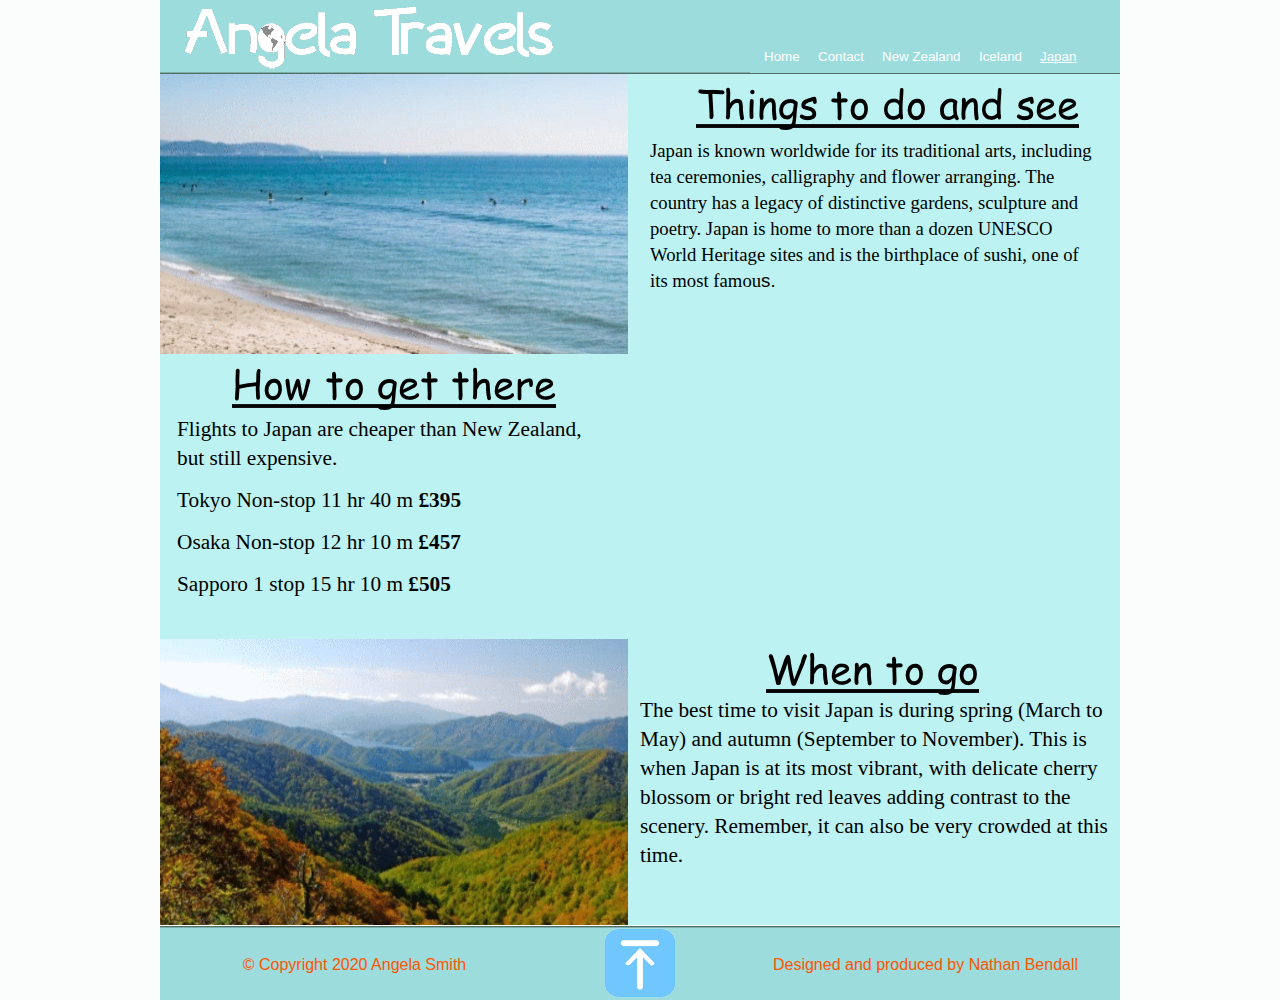
<file: japan.html>
﻿<!DOCTYPE html>
<html lang="en">
  <head>
    <meta charset="UTF-8">
    <title>Angela Travels - Japan</title>
    <meta name="generator" content="Serif WebPlus X7">
    <meta name="viewport" content="width=960">
    <link rel="stylesheet" type="text/css" href="wpscripts/wpstyles.css">
    <link rel="stylesheet" type="text/css" href="wpscripts/nav_35style.css">
    <style type="text/css">
      .P-1 { text-align:center;line-height:1px;font-family:"Verdana", sans-serif;font-style:normal;font-weight:normal;color:#ff5400;background-color:transparent;font-variant:normal;font-size:16.0px;vertical-align:0; }
      .C-1 { line-height:18.00px;font-family:"Verdana", sans-serif;font-style:normal;font-weight:normal;color:#ff5400;background-color:transparent;text-decoration:none;font-variant:normal;font-size:16.0px;vertical-align:0; }
      .OBJ-1,.OBJ-1:link,.OBJ-1:visited { background-image:url('wpimages/wp6a0a10ae_06.png');background-repeat:no-repeat;background-position:0px 0px;text-decoration:none;display:block;position:absolute; }
      .OBJ-1:hover { background-position:0px -148px; }
      .OBJ-1:active,a:link.OBJ-1.Activated,a:link.OBJ-1.Down,a:visited.OBJ-1.Activated,a:visited.OBJ-1.Down,.OBJ-1.Activated,.OBJ-1.Down { background-position:0px -74px; }
      .OBJ-1.Disabled,a:link.OBJ-1.Disabled,a:visited.OBJ-1.Disabled,a:hover.OBJ-1.Disabled,a:active.OBJ-1.Disabled { background-position:0px -222px; }
      .OBJ-1:focus { outline-style:none; }
      button.OBJ-1 { background-color:transparent;border:none 0px;padding:0;display:inline-block;cursor:pointer; }
      button.OBJ-1:disabled { pointer-events:none; }
      .OBJ-1.Inline { display:inline-block;position:relative;line-height:normal; }
      .C-2 { line-height:29.00px;font-family:"Comic Sans MS", cursive;font-style:normal;font-weight:normal;color:#000000;background-color:transparent;text-decoration:none;font-variant:normal;font-size:21.3px;vertical-align:0; }
      .C-3 { line-height:30.00px;font-family:"Comic Sans MS", cursive;font-style:normal;font-weight:700;color:#000000;background-color:transparent;text-decoration:none;font-variant:normal;font-size:21.3px;vertical-align:0; }
      .C-4 { line-height:26.00px;font-family:"Comic Sans MS", cursive;font-style:normal;font-weight:normal;color:#000000;background-color:transparent;text-decoration:none;font-variant:normal;font-size:18.7px;vertical-align:0; }
      .C-5 { line-height:23.00px;font-family:"Verdana", sans-serif;font-style:normal;font-weight:normal;color:#000000;background-color:transparent;text-decoration:none;font-variant:normal;font-size:18.7px;vertical-align:0; }
    </style>
    <script type="text/javascript" src="wpscripts/jsNavBarFuncs.js"></script>
    <script type="text/javascript" src="wpscripts/global_navtree.js"></script>
    <script type="text/javascript" src="wpscripts/wp_navbar_menub.js"></script>
    <script type="text/javascript" src="wpscripts/jquery.js"></script>
    <script type="text/javascript">
      $(document).ready(function() {
      $("a.ActiveButton").bind({ mousedown:function(){if ( $(this).attr('disabled') === undefined ) $(this).addClass('Activated');}, mouseleave:function(){ if ( $(this).attr('disabled') === undefined ) $(this).removeClass('Activated');}, mouseup:function(){ if ( $(this).attr('disabled') === undefined ) $(this).removeClass('Activated');}});
      });
    </script>
    <link rel="icon" href="favicon.ico" type="image/x-icon">
    <link rel="shortcut icon" href="favicon.ico" type="image/x-icon">
  </head>
  <body style="height:1000px;background:#fafdfb;">
    <div id="divMain" style="background:transparent;margin-left:auto;margin-right:auto;position:relative;width:960px;height:1000px;">
      <map id="map1" name="map1">
        <area shape="poly" coords="113,69,122,69,127,64,127,48,132,55,139,59,149,58,157,53,159,52,164,58,173,59,173,52,182,56,192,56,198,59,197,49,199,42,201,30,195,24,185,21,176,21,168,29,176,34,185,30,189,34,183,35,174,36,168,44,167,46,166,34,166,20,167,15,168,8,164,11,157,15,157,23,144,21,134,24,128,30,126,31,121,24,116,23,105,23,101,26,98,31,95,26,88,21,80,23,73,22,67,22,67,49,66,40,64,33,60,24,57,16,54,3,47,7,39,13,36,22,34,31,30,28,25,31,30,40,25,46,21,54,29,55,33,55,36,47,41,37,51,38,51,31,54,40,58,49,64,56,66,55,78,55,78,37,85,31,90,34,89,47,89,54,99,51,100,49,106,56,112,54,117,54,115,64,107,58,101,55,96,58,99,65,105,71" href="index.html" alt="">
        <area shape="poly" coords="370,58,371,54,379,59,386,58,394,53,395,48,392,38,383,36,377,32,384,30,392,32,392,22,386,22,380,20,374,21,368,26,366,36,370,42,379,43,384,47,382,49,374,46,370,45,366,49,365,42,363,35,364,28,364,20,365,11,361,10,355,11,355,24,345,21,335,21,321,35,321,48,326,52,334,60,346,58,355,53,356,52,362,58,367,61" href="index.html" alt="">
        <area shape="poly" coords="283,48,279,48,277,47,276,46,272,43,279,44,280,44,281,43,283,43" href="index.html" alt="">
        <area shape="poly" coords="188,50,183,48,179,46,179,45,183,43,188,43" href="index.html" alt="">
        <area shape="poly" coords="142,48,139,48,136,46,134,43,132,38,137,34,138,34,143,32,142,33,138,34,139,34,139,41,147,41,151,40,155,38,156,37,157,40,158,46,148,46,146,47" href="index.html" alt="">
        <area shape="poly" coords="335,49,331,37,336,35,337,33,340,31,344,30,347,30,345,33,342,32,338,33,336,43,342,41,346,41,350,40,354,38,356,36,355,39,355,46,350,44,346,46,341,48" href="index.html" alt="">
        <area shape="poly" coords="309,57,312,49,315,45,318,36,326,23,313,23,310,32,305,41,304,31,303,27,302,20,293,23,291,24,281,21,274,22,267,25,264,21,259,22,256,21,246,21,242,22,240,17,250,15,258,10,257,6,236,6,232,7,225,7,216,8,212,11,214,19,217,17,227,16,230,24,230,57,243,57,249,50,249,38,250,27,260,30,267,31,274,34,281,30,285,36,280,35,271,36,265,38,265,52,273,57,280,56,293,56,293,47,294,40,294,35,296,44,296,46,299,58,304,59" href="index.html" alt="">
        <area shape="poly" coords="149,33,143,32,146,31,147,30,148,30" href="index.html" alt="">
        <area shape="poly" coords="51,31,50,30,45,30,44,29,42,28,44,24,45,23,48,18,50,29,50,30,51,29" href="index.html" alt="">
      </map>
      <img src="wpimages/wp4e715945_06.png" alt="" width="960" height="74" usemap="#map1" style="position:absolute;left:0px;top:0px;width:960px;height:74px;">
      <img alt="" src="wpimages/wp8067776d_06.png" style="position:absolute;left:0px;top:926px;width:960px;height:74px;">
      <div style="position:absolute;left:0px;top:926px;width:389px;height:74px;overflow:hidden;">
        <p class="Body P-1"><span class="C-1"><br></span></p>
        <p class="Body P-1"><span class="C-1">© Copyright 2020 Angela Smith</span></p>
      </div>
      <img alt="" src="wpimages/wpc514c5c5_06.png" style="position:absolute;left:0px;top:74px;width:960px;height:851px;">
      <div style="position:absolute;left:571px;top:926px;width:389px;height:74px;overflow:hidden;">
        <p class="Body P-1"><span class="C-1"><br></span></p>
        <p class="Body P-1"><span class="C-1">Designed and produced by Nathan Bendall</span></p>
      </div>
      <script type="text/javascript" id="nav_35_script">
        try {
        var navtree_nav_35 = WpNavBar.getNavTreeTopLevel( global_navtree, {'m_sThisPageUrl':'japan.html',
'm_sNavBarTarget':'_self',
'm_bIncludeHome':false,
'm_bIncludeAnchors':false,
'm_bFlash':false,
'm_bIncludeChildren':true,
'm_bHideCurrent':false} );
        if( !navtree_nav_35 ) throw WpNavBar.getErrorObj( 'Link tree could not be read' );
        var nav_35 = new wp_navbar_menub("nav_35", navtree_nav_35, {'m_bVertical':false,'m_bPopupBelow':1,'m_bPopupRight':0,'m_iTimeOut':500,'m_iPopupAlignmentH':0,'m_sId':'nav_35',
'm_sScriptId':'nav_35_script',
'm_iLeft':590,
'm_iTop':0,
'm_sCssClass':'nav_35style',
'm_iWidth':370,
'm_iHeight':74}, {'m_iMaxCssLevel':1,
top:{'m_iHorizontalPadding':10,'m_iVerticalPadding':10,'m_iHorizontalPosition':0,'m_iVerticalPosition':2,'m_bWrap':false,'m_iHorizontalButtonSeparation':10,'m_iVerticalButtonSeparation':10,'m_bButtonsSameSize':false,'m_bStretchToWidth':false},
level1:{'m_bFirstPopupSameSize':true,'m_iMinWidth':100,'m_iFirstPopupOffset':10,'m_iInterPopupOffset':0,'m_iOpacity':100,'m_bFade':false,'m_iFadeSpeed':5,
separator:{'m_bAllowSeparators':false}}});
        } catch(e){
        document.write( '<div style="position:absolute;left:590;top:0;width:370;height:74">There was an error generating the navbar:<br>' + e.message + '<\/div>' );
        }
      </script>
      <noscript>
      <div class="nav_35style" id="nav_35" style="left: 590px; top: 0px; width: 370px; height: 74px; position: absolute;"><a id="nav_35_I0" style="left: 10px; top: 48px; height: 16px; position: absolute;" href="index.html" target="_self">Home</a><a id="nav_35_I1" style="left: 67px; top: 48px; height: 16px; position: absolute;" href="contact.html" target="_self">Contact</a><br><a id="nav_35_I2" style="left: 136px; top: 48px; height: 16px; position: absolute;" href="new_zealand.html" target="_self">New Zealand</a><a id="nav_35_I3" style="left: 241px; top: 48px; height: 16px; position: absolute;" href="iceland.html" target="_self">Iceland</a><br><a class=" currentpage" id="nav_35_I4" style="left: 308px; top: 48px; height: 16px; position: absolute;" href="japan.html" target="_self">Japan</a></div>

      </noscript>
      <img alt="Things to do and see" src="wpimages/wp7fe5538a_06.png" style="position:absolute;left:536px;top:75px;width:383px;height:56px;">
      <img alt="How to get there" src="wpimages/wp9af53553_06.png" style="position:absolute;left:72px;top:355px;width:324px;height:56px;">
      <img alt="When to go" src="wpimages/wpe3972cd9_06.png" style="position:absolute;left:606px;top:640px;width:213px;height:56px;">
      <img alt="Gallery of Japan" title="Gallery of Japan" src="wpimages/wp61bd48b0.gif" style="position:absolute;left:0px;top:74px;width:468px;height:280px;">
      <img alt="Gallery of Japan" title="Gallery of Japan" src="wpimages/wpf8dae54a.gif" style="position:absolute;left:0px;top:639px;width:468px;height:286px;">
      <a href="japan.html" id="btn_2" class="OBJ-1 ActiveButton" style="position:absolute;left:442px;top:926px;width:76px;height:74px;"></a>
      <div style="position:absolute;left:466px;top:355px;width:494px;height:284px;">
        <iframe src="https://www.google.com/maps/embed?pb=!1m18!1m12!1m3!1d207446.24819609316!2d139.60078406423798!3d35.66844146208006!2m3!1f0!2f0!3f0!3m2!1i1024!2i768!4f13.1!3m3!1m2!1s0x60188b857628235d%3A0xcdd8aef709a2b520!2sTokyo%2C%20Japan!5e0!3m2!1sen!2suk!4v1578315042823!5m2!1sen!2suk" width="494.3" height="284.2" frameborder="0" style="border:0;" allowfullscreen=""></iframe>
      </div>
      <div style="position:absolute;left:480px;top:696px;width:468px;height:220px;overflow:hidden;">
        <p class="Body"><span class="C-2">The best time to visit Japan is during spring (March to May) and autumn (September to November). This is when Japan is at its most vibrant, with delicate cherry blossom or bright red leaves adding contrast to the scenery. Remember, it can also be very crowded at this time.</span></p>
      </div>
      <div style="position:absolute;left:17px;top:415px;width:421px;height:198px;overflow:hidden;">
        <p class="Body"><span class="C-2">Flights to Japan are cheaper than New Zealand, but still expensive.</span></p>
        <p class="Body"><span class="C-2">Tokyo Non-<wbr>stop 11 hr 40 m <span class="C-3">£395</span></span></p>
        <p class="Body"><span class="C-2">Osaka Non-<wbr>stop 12 hr 10 m <span class="C-3">£457</span></span></p>
        <p class="Body"><span class="C-2">Sapporo 1 stop 15 hr 10 m <span class="C-3">£505</span></span></p>
      </div>
      <div style="position:absolute;left:490px;top:138px;width:447px;height:197px;overflow:hidden;">
        <p class="Body"><span class="C-4">Japan is known worldwide for its traditional arts, including tea ceremonies, calligraphy and flower arranging. The country has a legacy of distinctive gardens, sculpture and poetry. Japan is home to more than a dozen UNESCO World Heritage sites and is the birthplace of sushi, one of its most famou</span><span class="C-5">s.</span></p>
      </div>
    </div>
  </body>
</html>
</file>
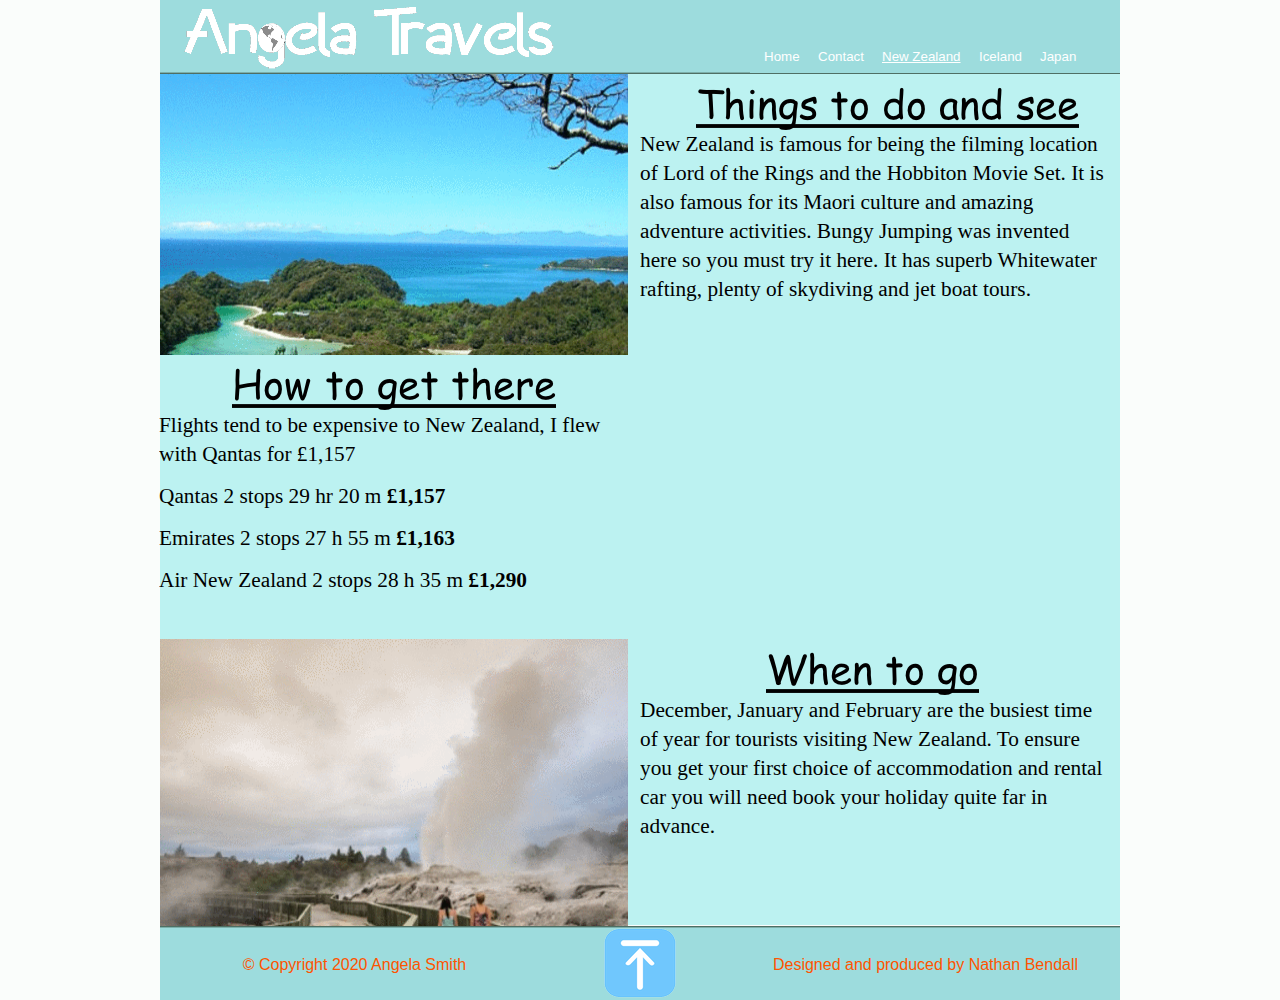
<file: new_zealand.html>
﻿<!DOCTYPE html>
<html lang="en">
  <head>
    <meta charset="UTF-8">
    <title>Angela Travels - New Zealand</title>
    <meta name="generator" content="Serif WebPlus X7">
    <meta name="viewport" content="width=960">
    <link rel="stylesheet" type="text/css" href="wpscripts/wpstyles.css">
    <link rel="stylesheet" type="text/css" href="wpscripts/nav_35style.css">
    <style type="text/css">
      .P-1 { text-align:center;line-height:1px;font-family:"Verdana", sans-serif;font-style:normal;font-weight:normal;color:#ff5400;background-color:transparent;font-variant:normal;font-size:16.0px;vertical-align:0; }
      .C-1 { line-height:18.00px;font-family:"Verdana", sans-serif;font-style:normal;font-weight:normal;color:#ff5400;background-color:transparent;text-decoration:none;font-variant:normal;font-size:16.0px;vertical-align:0; }
      .OBJ-1,.OBJ-1:link,.OBJ-1:visited { background-image:url('wpimages/wp6a0a10ae_06.png');background-repeat:no-repeat;background-position:0px 0px;text-decoration:none;display:block;position:absolute; }
      .OBJ-1:hover { background-position:0px -148px; }
      .OBJ-1:active,a:link.OBJ-1.Activated,a:link.OBJ-1.Down,a:visited.OBJ-1.Activated,a:visited.OBJ-1.Down,.OBJ-1.Activated,.OBJ-1.Down { background-position:0px -74px; }
      .OBJ-1.Disabled,a:link.OBJ-1.Disabled,a:visited.OBJ-1.Disabled,a:hover.OBJ-1.Disabled,a:active.OBJ-1.Disabled { background-position:0px -222px; }
      .OBJ-1:focus { outline-style:none; }
      button.OBJ-1 { background-color:transparent;border:none 0px;padding:0;display:inline-block;cursor:pointer; }
      button.OBJ-1:disabled { pointer-events:none; }
      .OBJ-1.Inline { display:inline-block;position:relative;line-height:normal; }
      .C-2 { line-height:29.00px;font-family:"Comic Sans MS", cursive;font-style:normal;font-weight:normal;color:#000000;background-color:transparent;text-decoration:none;font-variant:normal;font-size:21.3px;vertical-align:0; }
      .C-3 { line-height:30.00px;font-family:"Comic Sans MS", cursive;font-style:normal;font-weight:700;color:#000000;background-color:transparent;text-decoration:none;font-variant:normal;font-size:21.3px;vertical-align:0; }
    </style>
    <script type="text/javascript" src="wpscripts/jsNavBarFuncs.js"></script>
    <script type="text/javascript" src="wpscripts/global_navtree.js"></script>
    <script type="text/javascript" src="wpscripts/wp_navbar_menub.js"></script>
    <script type="text/javascript" src="wpscripts/jquery.js"></script>
    <script type="text/javascript">
      $(document).ready(function() {
      $("a.ActiveButton").bind({ mousedown:function(){if ( $(this).attr('disabled') === undefined ) $(this).addClass('Activated');}, mouseleave:function(){ if ( $(this).attr('disabled') === undefined ) $(this).removeClass('Activated');}, mouseup:function(){ if ( $(this).attr('disabled') === undefined ) $(this).removeClass('Activated');}});
      });
    </script>
    <link rel="icon" href="favicon.ico" type="image/x-icon">
    <link rel="shortcut icon" href="favicon.ico" type="image/x-icon">
  </head>
  <body style="height:1000px;background:#fafdfb;">
    <div id="divMain" style="background:transparent;margin-left:auto;margin-right:auto;position:relative;width:960px;height:1000px;">
      <map id="map1" name="map1">
        <area shape="poly" coords="113,69,122,69,127,64,127,48,132,55,139,59,149,58,157,53,159,52,164,58,173,59,173,52,182,56,192,56,198,59,197,49,199,42,201,30,195,24,185,21,176,21,168,29,176,34,185,30,189,34,183,35,174,36,168,44,167,46,166,34,166,20,167,15,168,8,164,11,157,15,157,23,144,21,134,24,128,30,126,31,121,24,116,23,105,23,101,26,98,31,95,26,88,21,80,23,73,22,67,22,67,49,66,40,64,33,60,24,57,16,54,3,47,7,39,13,36,22,34,31,30,28,25,31,30,40,25,46,21,54,29,55,33,55,36,47,41,37,51,38,51,31,54,40,58,49,64,56,66,55,78,55,78,37,85,31,90,34,89,47,89,54,99,51,100,49,106,56,112,54,117,54,115,64,107,58,101,55,96,58,99,65,105,71" href="index.html" alt="">
        <area shape="poly" coords="370,58,371,54,379,59,386,58,394,53,395,48,392,38,383,36,377,32,384,30,392,32,392,22,386,22,380,20,374,21,368,26,366,36,370,42,379,43,384,47,382,49,374,46,370,45,366,49,365,42,363,35,364,28,364,20,365,11,361,10,355,11,355,24,345,21,335,21,321,35,321,48,326,52,334,60,346,58,355,53,356,52,362,58,367,61" href="index.html" alt="">
        <area shape="poly" coords="283,48,279,48,277,47,276,46,272,43,279,44,280,44,281,43,283,43" href="index.html" alt="">
        <area shape="poly" coords="188,50,183,48,179,46,179,45,183,43,188,43" href="index.html" alt="">
        <area shape="poly" coords="142,48,139,48,136,46,134,43,132,38,137,34,138,34,143,32,142,33,138,34,139,34,139,41,147,41,151,40,155,38,156,37,157,40,158,46,148,46,146,47" href="index.html" alt="">
        <area shape="poly" coords="335,49,331,37,336,35,337,33,340,31,344,30,347,30,345,33,342,32,338,33,336,43,342,41,346,41,350,40,354,38,356,36,355,39,355,46,350,44,346,46,341,48" href="index.html" alt="">
        <area shape="poly" coords="309,57,312,49,315,45,318,36,326,23,313,23,310,32,305,41,304,31,303,27,302,20,293,23,291,24,281,21,274,22,267,25,264,21,259,22,256,21,246,21,242,22,240,17,250,15,258,10,257,6,236,6,232,7,225,7,216,8,212,11,214,19,217,17,227,16,230,24,230,57,243,57,249,50,249,38,250,27,260,30,267,31,274,34,281,30,285,36,280,35,271,36,265,38,265,52,273,57,280,56,293,56,293,47,294,40,294,35,296,44,296,46,299,58,304,59" href="index.html" alt="">
        <area shape="poly" coords="149,33,143,32,146,31,147,30,148,30" href="index.html" alt="">
        <area shape="poly" coords="51,31,50,30,45,30,44,29,42,28,44,24,45,23,48,18,50,29,50,30,51,29" href="index.html" alt="">
      </map>
      <img src="wpimages/wp4e715945_06.png" alt="" width="960" height="74" usemap="#map1" style="position:absolute;left:0px;top:0px;width:960px;height:74px;">
      <img alt="" src="wpimages/wp8067776d_06.png" style="position:absolute;left:0px;top:926px;width:960px;height:74px;">
      <div style="position:absolute;left:0px;top:926px;width:389px;height:74px;overflow:hidden;">
        <p class="Body P-1"><span class="C-1"><br></span></p>
        <p class="Body P-1"><span class="C-1">© Copyright 2020 Angela Smith</span></p>
      </div>
      <img alt="" src="wpimages/wpc514c5c5_06.png" style="position:absolute;left:0px;top:74px;width:960px;height:851px;">
      <div style="position:absolute;left:571px;top:926px;width:389px;height:74px;overflow:hidden;">
        <p class="Body P-1"><span class="C-1"><br></span></p>
        <p class="Body P-1"><span class="C-1">Designed and produced by Nathan Bendall</span></p>
      </div>
      <script type="text/javascript" id="nav_35_script">
        try {
        var navtree_nav_35 = WpNavBar.getNavTreeTopLevel( global_navtree, {'m_sThisPageUrl':'new_zealand.html',
'm_sNavBarTarget':'_self',
'm_bIncludeHome':false,
'm_bIncludeAnchors':false,
'm_bFlash':false,
'm_bIncludeChildren':true,
'm_bHideCurrent':false} );
        if( !navtree_nav_35 ) throw WpNavBar.getErrorObj( 'Link tree could not be read' );
        var nav_35 = new wp_navbar_menub("nav_35", navtree_nav_35, {'m_bVertical':false,'m_bPopupBelow':1,'m_bPopupRight':0,'m_iTimeOut':500,'m_iPopupAlignmentH':0,'m_sId':'nav_35',
'm_sScriptId':'nav_35_script',
'm_iLeft':590,
'm_iTop':0,
'm_sCssClass':'nav_35style',
'm_iWidth':370,
'm_iHeight':74}, {'m_iMaxCssLevel':1,
top:{'m_iHorizontalPadding':10,'m_iVerticalPadding':10,'m_iHorizontalPosition':0,'m_iVerticalPosition':2,'m_bWrap':false,'m_iHorizontalButtonSeparation':10,'m_iVerticalButtonSeparation':10,'m_bButtonsSameSize':false,'m_bStretchToWidth':false},
level1:{'m_bFirstPopupSameSize':true,'m_iMinWidth':100,'m_iFirstPopupOffset':10,'m_iInterPopupOffset':0,'m_iOpacity':100,'m_bFade':false,'m_iFadeSpeed':5,
separator:{'m_bAllowSeparators':false}}});
        } catch(e){
        document.write( '<div style="position:absolute;left:590;top:0;width:370;height:74">There was an error generating the navbar:<br>' + e.message + '<\/div>' );
        }
      </script>
      <noscript>
      <div class="nav_35style" id="nav_35" style="left: 590px; top: 0px; width: 370px; height: 74px; position: absolute;"><a id="nav_35_I0" style="left: 10px; top: 48px; height: 16px; position: absolute;" href="index.html" target="_self">Home</a><a id="nav_35_I1" style="left: 67px; top: 48px; height: 16px; position: absolute;" href="contact.html" target="_self">Contact</a><br><a class=" currentpage" id="nav_35_I2" style="left: 136px; top: 48px; height: 16px; position: absolute;" href="new_zealand.html" target="_self">New Zealand</a><a id="nav_35_I3" style="left: 241px; top: 48px; height: 16px; position: absolute;" href="iceland.html" target="_self">Iceland</a><br><a id="nav_35_I4" style="left: 308px; top: 48px; height: 16px; position: absolute;" href="japan.html" target="_self">Japan</a></div>

      </noscript>
      <img alt="Things to do and see" src="wpimages/wp7fe5538a_06.png" style="position:absolute;left:536px;top:75px;width:383px;height:56px;">
      <img alt="How to get there" src="wpimages/wp9af53553_06.png" style="position:absolute;left:72px;top:355px;width:324px;height:56px;">
      <img alt="When to go" src="wpimages/wpe3972cd9_06.png" style="position:absolute;left:606px;top:640px;width:213px;height:56px;">
      <a href="new_zealand.html" id="btn_1" class="OBJ-1 ActiveButton" style="position:absolute;left:442px;top:926px;width:76px;height:74px;"></a>
      <img alt="Gallery of New Zealand" title="Gallery of New Zealand" src="wpimages/wp6d5cb3e0.gif" style="position:absolute;left:0px;top:74px;width:468px;height:281px;">
      <img alt="Gallery of New Zealand" title="Gallery of New Zealand" src="wpimages/wpcdbcf148.gif" style="position:absolute;left:0px;top:639px;width:468px;height:287px;">
      <div style="position:absolute;left:466px;top:354px;width:494px;height:284px;">
        <iframe src="https://www.google.com/maps/embed?pb=!1m18!1m12!1m3!1d8469023.256443692!2d167.82992484787493!3d-41.03059116714531!2m3!1f0!2f0!3f0!3m2!1i1024!2i768!4f13.1!3m3!1m2!1s0x6d38b1fc49e974cb%3A0xa00ef63a213b470!2sWellington%2C%20New%20Zealand!5e0!3m2!1sen!2suk!4v1578314967958!5m2!1sen!2suk" width="494.3" height="284.2" frameborder="0" style="border:0;" allowfullscreen=""></iframe>
      </div>
      <div style="position:absolute;left:480px;top:130px;width:469px;height:214px;overflow:hidden;">
        <p class="Body"><span class="C-2">New Zealand is famous for being the filming location of Lord of the Rings and the Hobbiton Movie Set. It is also famous for its Maori culture and amazing adventure activities. Bungy Jumping was invented here so you must try it here. It has superb Whitewater rafting, plenty of skydiving and jet boat tours.</span></p>
      </div>
      <div style="position:absolute;left:-1px;top:411px;width:466px;height:214px;overflow:hidden;">
        <p class="Body"><span class="C-2">Flights tend to be expensive to New Zealand, I flew with Qantas for £1,157</span></p>
        <p class="Body"><span class="C-2">Qantas 2 stops 29 hr 20 m <span class="C-3">£1,157</span></span></p>
        <p class="Body"><span class="C-2">Emirates 2 stops 27 h 55 m <span class="C-3">£1,163</span></span></p>
        <p class="Body"><span class="C-2">Air New Zealand 2 stops 28 h 35 m <span class="C-3">£1,290</span></span></p>
      </div>
      <div style="position:absolute;left:480px;top:696px;width:469px;height:220px;overflow:hidden;">
        <p class="Body"><span class="C-2">December, January and February are the busiest time of year for tourists visiting New Zealand. To ensure you get your first choice of accommodation and rental car you will need book your holiday quite far in advance.</span></p>
      </div>
    </div>
  </body>
</html>
</file>
<file: wpscripts/wpstyles.css>
﻿body {margin:0;padding:0;word-wrap:break-word;}
img {border:none;}
input {border:1px solid black;border-radius:2px;padding:0;}
input[type=image] { border: none; }
textarea {border:1px solid black;padding:0;}
* {box-sizing:content-box;-moz-box-sizing:content-box;-webkit-box-sizing:content-box;-ms-box-sizing:content-box;}
a:link {color:#283538;text-decoration:none;}
a:visited {color:#283538;text-decoration:none;}
a:hover {color:#283538;text-decoration:none;}
a:active {color:#283538;text-decoration:none;}
.DefaultParagraph { text-align:left;margin:0px;text-indent:0.0px;line-height:1px;font-family:"Verdana", sans-serif;font-style:normal;font-weight:normal;color:#000000;background-color:transparent;font-variant:normal;font-size:16.0px;vertical-align:0; }
.Artistic-Body { text-align:left;margin:0px;text-indent:0.0px;line-height:1px;font-family:"Verdana", sans-serif;font-style:normal;font-weight:normal;color:#000000;background-color:transparent;font-variant:normal;font-size:16.0px;vertical-align:0; }
.Body { text-align:left;margin:0px 0px 12px;text-indent:0.0px;line-height:1px;font-family:"Verdana", sans-serif;font-style:normal;font-weight:normal;color:#000000;background-color:transparent;font-variant:normal;font-size:16.0px;vertical-align:0; }
.Normal { text-align:left;margin:0px;text-indent:0.0px;line-height:1px;font-family:"Verdana", sans-serif;font-style:normal;font-weight:normal;color:#000000;background-color:transparent;font-variant:normal;font-size:16.0px;vertical-align:0; }
</file>
<file: wpscripts/nav_35style.css>
div.nav_35style{background:#9ddcdd;border-top:1px none transparent;border-right:1px none transparent;border-bottom:1px solid #4f6f64;border-left:1px none transparent;overflow:hidden;}
.nav_35style, .nav_35style a, .nav_35style span{box-sizing:border-box;-moz-box-sizing:border-box;-webkit-box-sizing:border-box;}
.nav_35style span, .nav_35style a, .nav_35style a:link, .nav_35style a:visited, .nav_35style a:hover, .nav_35style a:active{color:#ffffff;font-family:Verdana,sans-serif;font-size:10pt;font-weight:normal;text-decoration:none;text-align:left;font-variant:normal;text-transform:none;font-style:normal;letter-spacing:normal;padding:0px 4px;}
.nav_35style span{cursor:default;}
.nav_35style a.open:link, .nav_35style a.open:visited, .nav_35style a.open:hover, .nav_35style a.open:active, .nav_35style span.open{padding:0px 4px;}
.nav_35style :focus{outline:none;}
.nav_35style a.currentpage, .nav_35style a.currentpage:link, .nav_35style a.currentpage:visited, .nav_35style a.currentpage:hover, .nav_35style a.currentpage:active{text-decoration:underline;}
.nav_35style span.open, .nav_35style a.open, .nav_35style a.open:link, .nav_35style a.open:visited, .nav_35style a.open:hover, .nav_35style a.open:active{color:#4f6f64;}
table.nav_35style_level1{background:#9ddcdd;border:1px none transparent;padding:5px;border-collapse:separate;border-spacing:0;}
table.nav_35style_level1 :focus{outline:none;}
.nav_35style_level1 span, .nav_35style_level1 a, .nav_35style_level1 a:link, .nav_35style_level1 a:visited, .nav_35style_level1 a:hover, .nav_35style_level1 a:active{color:#fafdfb;font-family:Verdana,sans-serif;font-size:8pt;font-weight:normal;text-decoration:none;text-align:left;font-variant:normal;text-transform:none;font-style:normal;letter-spacing:normal;padding:3px;}
.nav_35style_level1 span.open, .nav_35style_level1 a.open:link, .nav_35style_level1 a.open:visited, .nav_35style_level1 a.open:hover, .nav_35style_level1 a.open:active{padding:3px;}
.nav_35style_level1 span{font-style:italic;cursor:default;}
.nav_35style_level1 a.currentpage, .nav_35style_level1 a.currentpage:link, .nav_35style_level1 a.currentpage:visited, .nav_35style_level1 a.currentpage:hover, .nav_35style_level1 a.currentpage:active{text-decoration:underline;}
.nav_35style_level1 span.hassubmenu_left, .nav_35style_level1 a.hassubmenu_left, .nav_35style_level1 a.hassubmenu_left:link, .nav_35style_level1 a.hassubmenu_left:visited, .nav_35style_level1 a.hassubmenu_left:hover, .nav_35style_level1 a.hassubmenu_left:active{background-image:url('../wpimages/wp640bac7d_06.gif');background-position:left center;background-attachment:scroll;background-repeat:no-repeat;}
.nav_35style_level1 span.hassubmenu_right, .nav_35style_level1 a.hassubmenu_right, .nav_35style_level1 a.hassubmenu_right:link, .nav_35style_level1 a.hassubmenu_right:visited, .nav_35style_level1 a.hassubmenu_right:hover, .nav_35style_level1 a.hassubmenu_right:active{background-image:url('../wpimages/wp6a5b3da7_06.gif');background-position:right center;background-attachment:scroll;background-repeat:no-repeat;}
.nav_35style_level1 img{width:16px;}
.nav_35style_level1 span.open, .nav_35style_level1 a.open, .nav_35style_level1 a.open:link, .nav_35style_level1 a.open:visited, .nav_35style_level1 a.open:hover, .nav_35style_level1 a.open:active{background-color:transparent;color:#4f6f64;}
.nav_35style_level1 hr{border:none 0;border-top:1px dashed #76a696;height:1px;width:50%;text-align:center;margin:1px auto 1px auto;}
</file>
